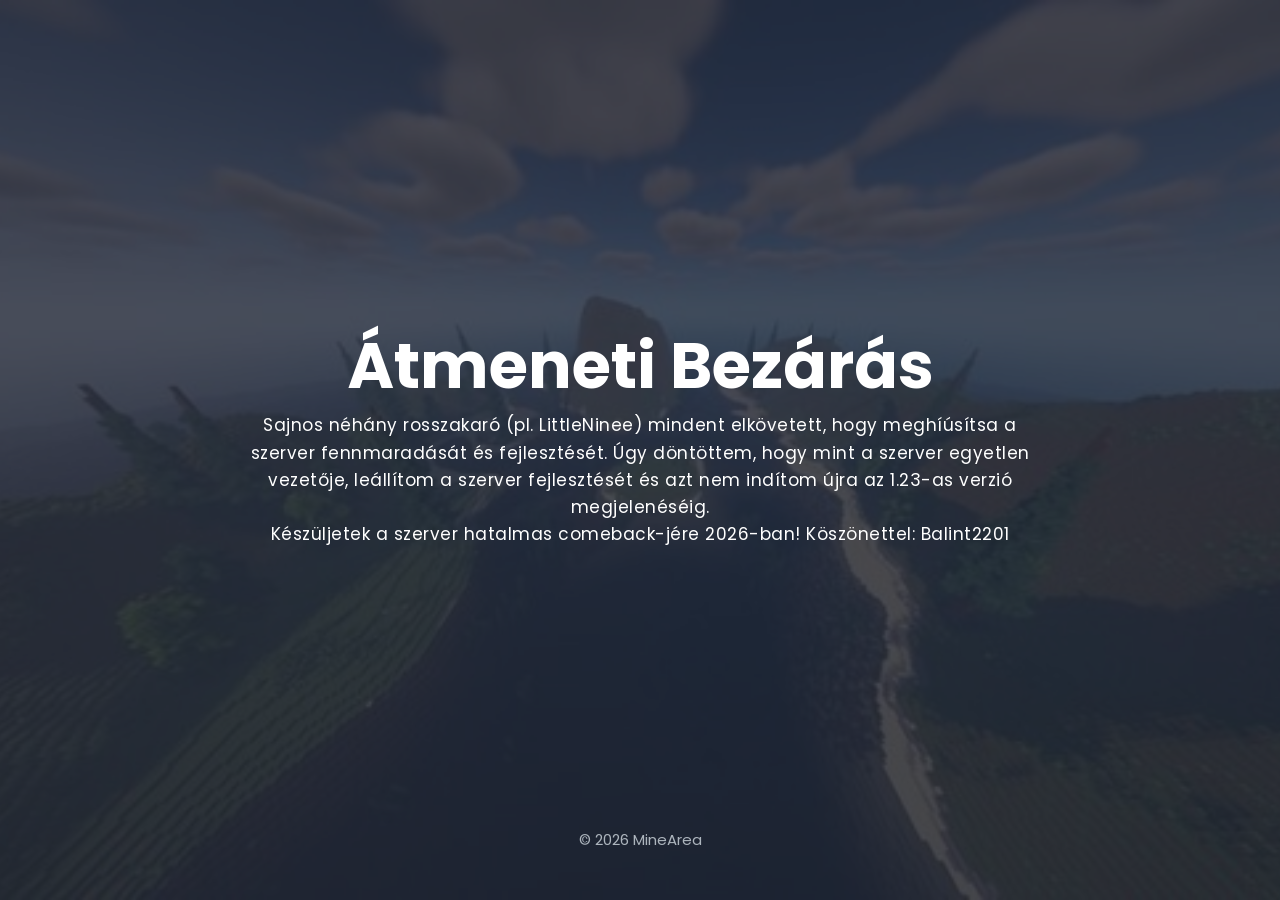
<file: index.html>
<!doctype html>
<html lang="hu">
<head>
	<meta http-equiv="Content-Type" content="text/html; charset=UTF-8"/>
<meta name="viewport" content="width=device-width, initial-scale=1">
<title>MineArea Átmeneti Leállás</title>
<link href="https://raw.githubusercontent.com/Balint2201/minearea/main/images/MA.png" rel="shortcut icon">
<link href="archive/css/bootstrap.min.css" type="text/css" rel="stylesheet" />
<link href="archive/css/style.css" rel="stylesheet" type="text/css" id="theme-opt" />
<script src="archive/95a2a01cfe.js" ></script>
</head>
<body>
<section class="position-relative" id="home">
<div class="bg-overlay"></div>
<div class="container-fluid">
<div class="row">
<div class="col-12 p-0">
<div class="d-flex flex-column min-vh-100 justify-content-center px-md-5 py-5 px-4">
<div class="title-heading text-center my-auto">
<div class="coming-soon fw-bold display-3 text-white">
<span>Átmeneti Bezárás</span>
</div>
<p class="text-white para-desc mx-auto mt-2 mb-0">Sajnos néhány rosszakaró (pl. LittleNinee) mindent elkövetett, hogy meghíúsítsa a szerver fennmaradását és fejlesztését. Úgy döntöttem, hogy mint a szerver egyetlen vezetője, leállítom a szerver fejlesztését és azt nem indítom újra az 1.23-as verzió megjelenéséig.<br>Készüljetek a szerver hatalmas comeback-jére 2026-ban! Köszönettel: Balint2201</p>
</div>
<div class="text-center footer">
<p class="mb-0 text-reset">© <script>document.write(new Date().getFullYear())</script> MineArea</p>
</div>
</div>
</div>
</div>
</div>
</section>
<script src="js/bootstrap.bundle.min.js"></script>
<script src="js/easy_background.js"></script>
<script src="js/app.js"></script>
<script>
            easy_background("#home",
                {
                    slide: ["images/bg/bg.jpg"],
                    delay: [4000]
                }
            );
        </script>
</body>
</html>
</file>
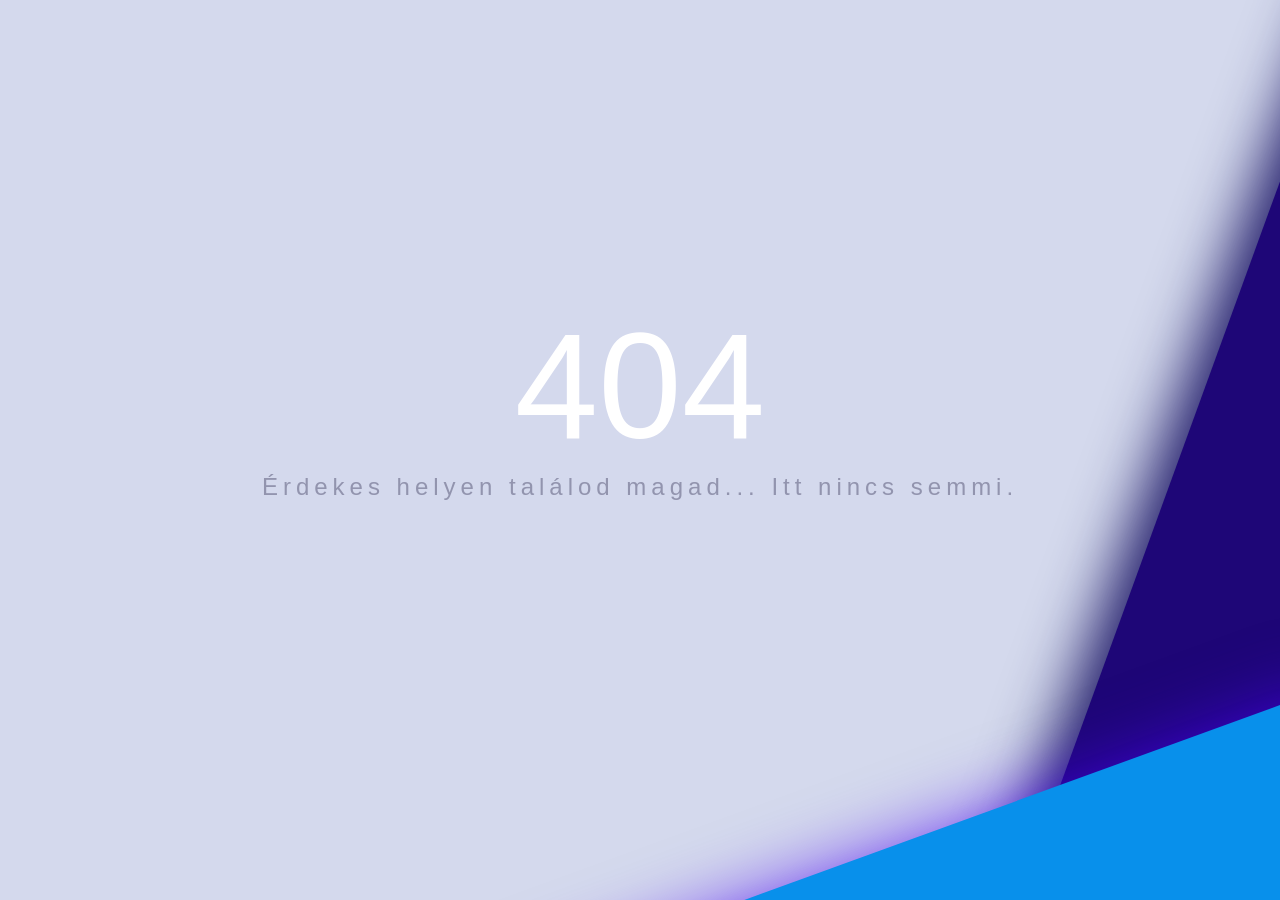
<file: MineArea404.html>
<html><head><meta http-equiv="Content-Type" content="text/html; charset=ISO-8859-2"><style>
* {
  margin:0px auto;
  padding: 0px;
text-align:center;
}
body {
  background-color: #D4D9ED;
}
.cont_principal {
position: absolute;  
  width: 100%;
  height: 100%;
overflow: hidden;
}
.cont_error {
position: absolute;
  width: 100%;
  height: 300px;
  top: 50%;
  margin-top:-150px;
}

.cont_error > h1  {
 font-family: 'Lato', sans-serif;  
font-weight: 400;
  font-size:150px;
color:#fff;
position: relative;
left:-100%;
transition: all 0.5s;
}


.cont_error > p  {
 font-family: 'Lato', sans-serif;  
font-weight: 300;
  font-size:24px;
  letter-spacing: 5px;
color:#9294AE;
position: relative;
left:100%;
transition: all 0.5s;
    transition-delay: 0.5s;
-webkit-transition: all 0.5s;
 -webkit-transition-delay: 0.5s;
}

.cont_aura_1 {
  position:absolute;
  width:300px;
  height: 120%;
top:25px;
right: -340px;
  background-color: #1e0677;
box-shadow: 0px 0px  60px  20px  rgba(7, 1, 87, 0.879);
-webkit-transition: all 0.5s;
  transition: all 0.5s;
}

.cont_aura_2 {
  position:absolute;
  width:100%;
  height: 300px;
right:-10%;
bottom:-301px;
 background-color: #0890eb;
box-shadow: 0px 0px 60px 10px rgba(74, 1, 245, 0.5),0px 0px  20px  0px  rgba(54, 3, 239, 0.1);
  z-index:5;
transition: all 0.5s;
-webkit-transition: all 0.5s;
}

.cont_error_active > .cont_error > h1 {
  left:0%;
}
.cont_error_active > .cont_error > p {
  left:0%;
}

.cont_error_active > .cont_aura_2 {
    animation-name: animation_error_2;
    animation-duration: 4s;
  animation-timing-function: linear;
    animation-iteration-count: infinite;
    animation-direction: alternate;
transform: rotate(-20deg);    
}
.cont_error_active > .cont_aura_1 {
 transform: rotate(20deg);
  right:-170px;
    animation-name: animation_error_1;
    animation-duration: 4s;
  animation-timing-function: linear;
    animation-iteration-count: infinite;
    animation-direction: alternate;
}

@-webkit-keyframes animation_error_1 {
  from {
    -webkit-transform: rotate(20deg);
  transform: rotate(20deg);
  }
  to {  -webkit-transform: rotate(25deg);
  transform: rotate(25deg);
  }
}
@-o-keyframes animation_error_1 {
  from {
    -webkit-transform: rotate(20deg);
  transform: rotate(20deg);
  }
  to {  -webkit-transform: rotate(25deg);
  transform: rotate(25deg);
  }

}
@-moz-keyframes animation_error_1 {
  from {
    -webkit-transform: rotate(20deg);
  transform: rotate(20deg);
  }
  to {  -webkit-transform: rotate(25deg);
  transform: rotate(25deg);
  }

}
@keyframes animation_error_1 {
  from {
    -webkit-transform: rotate(20deg);
  transform: rotate(20deg);
  }
  to {  -webkit-transform: rotate(25deg);
  transform: rotate(25deg);
  }
}




@-webkit-keyframes animation_error_2 {
  from { -webkit-transform: rotate(-15deg); 
  transform: rotate(-15deg);
  }
  to { -webkit-transform: rotate(-20deg);
  transform: rotate(-20deg);
  }
}
@-o-keyframes animation_error_2 {
  from { -webkit-transform: rotate(-15deg); 
  transform: rotate(-15deg);
  }
  to { -webkit-transform: rotate(-20deg);
  transform: rotate(-20deg);
  }
}

@-moz-keyframes animation_error_2 {
  from { -webkit-transform: rotate(-15deg); 
  transform: rotate(-15deg);
  }
  to { -webkit-transform: rotate(-20deg);
  transform: rotate(-20deg);
  }
}
@keyframes animation_error_2 {
  from { -webkit-transform: rotate(-15deg); 
  transform: rotate(-15deg);
  }
  to { -webkit-transform: rotate(-20deg);
  transform: rotate(-20deg);
  }
}

</style>

<title>404 - MineArea</title>

</head><body><div class="cont_principal cont_error_active">
<div class="cont_error">
  
<h1>404</h1>  
  <p>�rdekes helyen tal�lod magad... Itt nincs semmi.</p>

  </div>
<div class="cont_aura_1"></div>
<div class="cont_aura_2"></div>
</div>

<script>

window.onload = function(){
document.querySelector('.cont_principal').className= "cont_principal cont_error_active";  
  
}
</script></body></html>
</file>
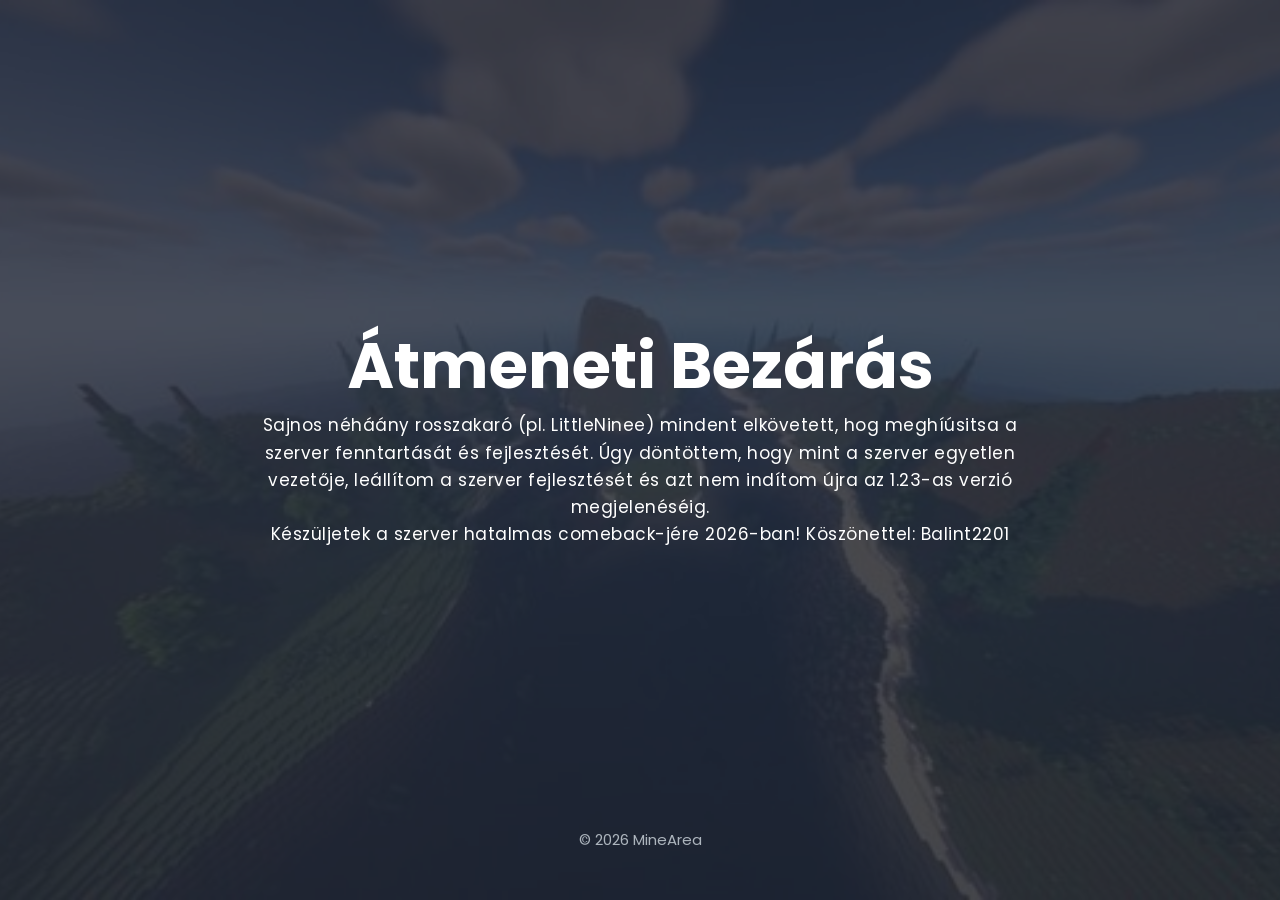
<file: shutdown.html>
<!doctype html>
<html lang="hu">
<head>
	<meta http-equiv="Content-Type" content="text/html; charset=UTF-8"/>
<meta name="viewport" content="width=device-width, initial-scale=1">
<title>MineArea Átmeneti Leállás</title>
<link href="archive/images/favicon.ico" rel="shortcut icon">
<link href="archive/css/bootstrap.min.css" type="text/css" rel="stylesheet" />
<link href="archive/css/style.css" rel="stylesheet" type="text/css" id="theme-opt" />
<script src="archive/95a2a01cfe.js" ></script>
</head>
<body>
<section class="position-relative" id="home">
<div class="bg-overlay"></div>
<div class="container-fluid">
<div class="row">
<div class="col-12 p-0">
<div class="d-flex flex-column min-vh-100 justify-content-center px-md-5 py-5 px-4">
<div class="title-heading text-center my-auto">
<div class="coming-soon fw-bold display-3 text-white">
<span>Átmeneti Bezárás</span>
</div>
<p class="text-white para-desc mx-auto mt-2 mb-0">Sajnos néháány rosszakaró (pl. LittleNinee) mindent elkövetett, hog meghíúsitsa a szerver fenntartását és fejlesztését. Úgy döntöttem, hogy mint a szerver egyetlen vezetője, leállítom a szerver fejlesztését és azt nem indítom újra az 1.23-as verzió megjelenéséig.<br>Készüljetek a szerver hatalmas comeback-jére 2026-ban! Köszönettel: Balint2201</p>
</div>
<div class="text-center footer">
<p class="mb-0 text-reset">© <script>document.write(new Date().getFullYear())</script> MineArea</p>
</div>
</div>
</div>
</div>
</div>
</section>
<script src="js/bootstrap.bundle.min.js"></script>
<script src="js/easy_background.js"></script>
<script src="js/app.js"></script>
<script>
            easy_background("#home",
                {
                    slide: ["images/bg/bg.jpg"],
                    delay: [4000]
                }
            );
        </script>
</body>
</html>
</file>
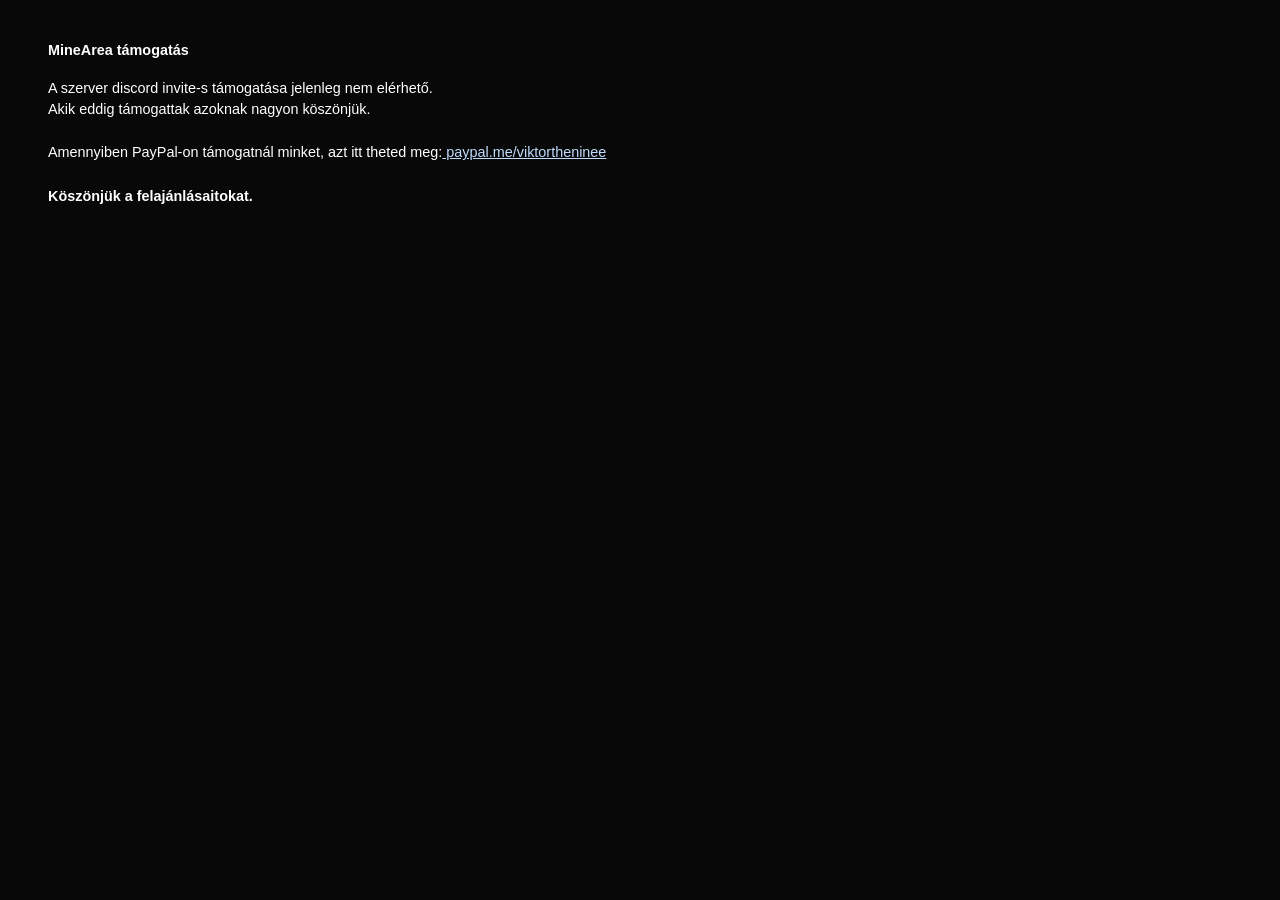
<file: support.html>
<!DOCTYPE html>
<html lang="en">
    <head>
        <meta http-equiv="Content-Type" content="text/html; charset=UTF-8">
        <meta content="width=device-width,initial-scale=1" name="viewport">
        <title>MineArea támogatás</title>
        <style>body{background-color:#080808;font-family:Inter,sans-serif;font-size:.9rem}</style>
        <style>/* ! tailwindcss v3.4.1 | MIT License | https://tailwindcss.com */*,::after,::before{box-sizing:border-box;border-width:0;border-style:solid;border-color:#e5e7eb}::after,::before{--tw-content:''}:host,html{line-height:1.5;-webkit-text-size-adjust:100%;-moz-tab-size:4;tab-size:4;font-family:ui-sans-serif, system-ui, sans-serif, "Apple Color Emoji", "Segoe UI Emoji", "Segoe UI Symbol", "Noto Color Emoji";font-feature-settings:normal;font-variation-settings:normal;-webkit-tap-highlight-color:transparent}body{margin:0;line-height:inherit}hr{height:0;color:inherit;border-top-width:1px}abbr:where([title]){-webkit-text-decoration:underline dotted;text-decoration:underline dotted}h1,h2,h3,h4,h5,h6{font-size:inherit;font-weight:inherit}a{color:inherit;text-decoration:inherit}b,strong{font-weight:bolder}code,kbd,pre,samp{font-family:ui-monospace, SFMono-Regular, Menlo, Monaco, Consolas, "Liberation Mono", "Courier New", monospace;font-feature-settings:normal;font-variation-settings:normal;font-size:1em}small{font-size:80%}sub,sup{font-size:75%;line-height:0;position:relative;vertical-align:baseline}sub{bottom:-.25em}sup{top:-.5em}table{text-indent:0;border-color:inherit;border-collapse:collapse}button,input,optgroup,select,textarea{font-family:inherit;font-feature-settings:inherit;font-variation-settings:inherit;font-size:100%;font-weight:inherit;line-height:inherit;color:inherit;margin:0;padding:0}button,select{text-transform:none}[type=button],[type=reset],[type=submit],button{-webkit-appearance:button;background-color:transparent;background-image:none}:-moz-focusring{outline:auto}:-moz-ui-invalid{box-shadow:none}progress{vertical-align:baseline}::-webkit-inner-spin-button,::-webkit-outer-spin-button{height:auto}[type=search]{-webkit-appearance:textfield;outline-offset:-2px}::-webkit-search-decoration{-webkit-appearance:none}::-webkit-file-upload-button{-webkit-appearance:button;font:inherit}summary{display:list-item}blockquote,dd,dl,figure,h1,h2,h3,h4,h5,h6,hr,p,pre{margin:0}fieldset{margin:0;padding:0}legend{padding:0}menu,ol,ul{list-style:none;margin:0;padding:0}dialog{padding:0}textarea{resize:vertical}input::placeholder,textarea::placeholder{opacity:1;color:#9ca3af}[role=button],button{cursor:pointer}:disabled{cursor:default}audio,canvas,embed,iframe,img,object,svg,video{display:block;vertical-align:middle}img,video{max-width:100%;height:auto}[hidden]{display:none}*, ::before, ::after{--tw-border-spacing-x:0;--tw-border-spacing-y:0;--tw-translate-x:0;--tw-translate-y:0;--tw-rotate:0;--tw-skew-x:0;--tw-skew-y:0;--tw-scale-x:1;--tw-scale-y:1;--tw-pan-x: ;--tw-pan-y: ;--tw-pinch-zoom: ;--tw-scroll-snap-strictness:proximity;--tw-gradient-from-position: ;--tw-gradient-via-position: ;--tw-gradient-to-position: ;--tw-ordinal: ;--tw-slashed-zero: ;--tw-numeric-figure: ;--tw-numeric-spacing: ;--tw-numeric-fraction: ;--tw-ring-inset: ;--tw-ring-offset-width:0px;--tw-ring-offset-color:#fff;--tw-ring-color:rgb(59 130 246 / 0.5);--tw-ring-offset-shadow:0 0 #0000;--tw-ring-shadow:0 0 #0000;--tw-shadow:0 0 #0000;--tw-shadow-colored:0 0 #0000;--tw-blur: ;--tw-brightness: ;--tw-contrast: ;--tw-grayscale: ;--tw-hue-rotate: ;--tw-invert: ;--tw-saturate: ;--tw-sepia: ;--tw-drop-shadow: ;--tw-backdrop-blur: ;--tw-backdrop-brightness: ;--tw-backdrop-contrast: ;--tw-backdrop-grayscale: ;--tw-backdrop-hue-rotate: ;--tw-backdrop-invert: ;--tw-backdrop-opacity: ;--tw-backdrop-saturate: ;--tw-backdrop-sepia: }::backdrop{--tw-border-spacing-x:0;--tw-border-spacing-y:0;--tw-translate-x:0;--tw-translate-y:0;--tw-rotate:0;--tw-skew-x:0;--tw-skew-y:0;--tw-scale-x:1;--tw-scale-y:1;--tw-pan-x: ;--tw-pan-y: ;--tw-pinch-zoom: ;--tw-scroll-snap-strictness:proximity;--tw-gradient-from-position: ;--tw-gradient-via-position: ;--tw-gradient-to-position: ;--tw-ordinal: ;--tw-slashed-zero: ;--tw-numeric-figure: ;--tw-numeric-spacing: ;--tw-numeric-fraction: ;--tw-ring-inset: ;--tw-ring-offset-width:0px;--tw-ring-offset-color:#fff;--tw-ring-color:rgb(59 130 246 / 0.5);--tw-ring-offset-shadow:0 0 #0000;--tw-ring-shadow:0 0 #0000;--tw-shadow:0 0 #0000;--tw-shadow-colored:0 0 #0000;--tw-blur: ;--tw-brightness: ;--tw-contrast: ;--tw-grayscale: ;--tw-hue-rotate: ;--tw-invert: ;--tw-saturate: ;--tw-sepia: ;--tw-drop-shadow: ;--tw-backdrop-blur: ;--tw-backdrop-brightness: ;--tw-backdrop-contrast: ;--tw-backdrop-grayscale: ;--tw-backdrop-hue-rotate: ;--tw-backdrop-invert: ;--tw-backdrop-opacity: ;--tw-backdrop-saturate: ;--tw-backdrop-sepia: }.mx-12{margin-left:3rem;margin-right:3rem}.my-10{margin-top:2.5rem;margin-bottom:2.5rem}.mt-10{margin-top:2.5rem}.mt-4{margin-top:1rem}.max-w-5{max-width:1.25rem}.text-blue-200{--tw-text-opacity:1;color:rgb(191 219 254 / var(--tw-text-opacity))}.text-white{--tw-text-opacity:1;color:rgb(255 255 255 / var(--tw-text-opacity))}.underline{-webkit-text-decoration-line:underline;text-decoration-line:underline}</style></head><body><div class="mx-12 my-10">
            <p class="text-white"><b>MineArea támogatás</b></p><p class="text-white mt-4">A szerver discord invite-s támogatása jelenleg nem elérhető.<br>Akik eddig támogattak azoknak nagyon köszönjük.<br><br>Amennyiben PayPal-on támogatnál minket, azt itt theted meg:<a class="text-blue-200 underline" href="https://paypal.me/viktortheninee"> paypal.me/viktortheninee</a><br><br><b>Köszönjük a felajánlásaitokat.</b></p></div>
</body>
</html>
</file>
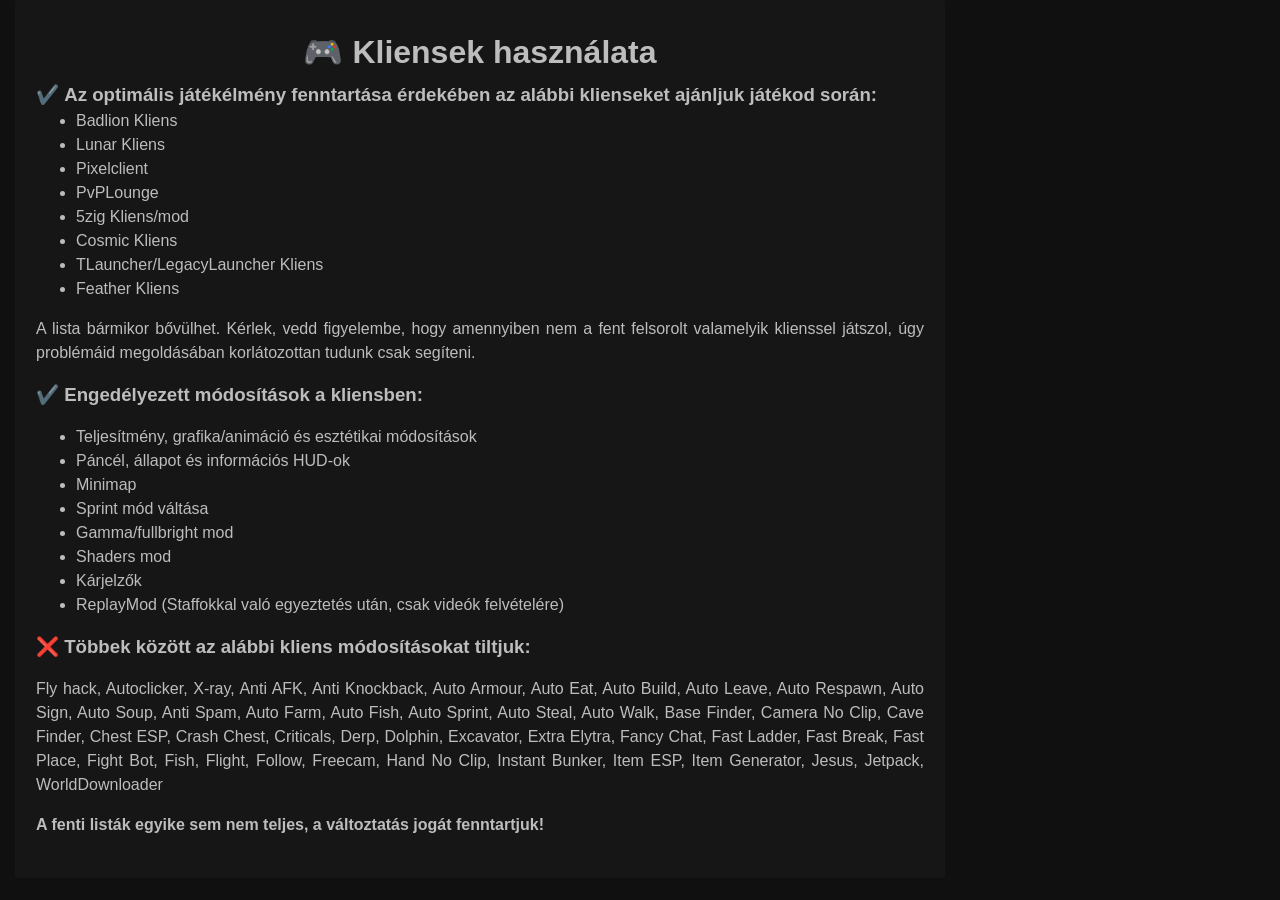
<file: rules/kliensek.html>
<!DOCTYPE html>
<html lang="hu" dir="ltr" class="dark  webp webp-alpha webp-animation webp-lossless" id="html"><head><meta http-equiv="Content-Type" content="text/html; charset=UTF-8">
	  
		<!-- Optimization -->
		<link rel="preload" href="./mod.min.js" as="script">
		<link rel="preconnect" href="https://fonts.googleapis.com/">
		<link rel="preconnect" href="https://fonts.gstatic.com/" crossorigin="">
				<link rel="preload" href="./bootstrap.min.css" integrity="sha384-zCbKRCUGaJDkqS1kPbPd7TveP5iyJE0EjAuZQTgFLD2ylzuqKfdKlfG/eSrtxUkn" crossorigin="anonymous" as="style">
		
		<!-- Early loading scripts -->
		<script src="./mod.min.js"></script>

		<title>Kliens használat - MineArea</title>
		<meta name="title" content="Kliensek hsználata • MineArea">
        
        <meta name="viewport" content="width=device-width, initial-scale=1.0">
		<meta name="theme-color" content="#1d1d1d">
		<meta name="keywords" content=" ">
		<meta name="description" content=" ">
					<link rel="shortcut icon" href="https://media.discordapp.net/attachments/1101115697096032316/1217110274033713172/MA.png?ex=6602d546&is=65f06046&hm=68e8bdb4fa253d38ecbbb5c09d3e6fe108a7a29a89d85787666564aed72217c9&=&quality=lossless" type="image/x-icon">
		


					
					<link rel="stylesheet" href="./all.min.css">
					<link rel="stylesheet" href="./spoiler.css">
					<link rel="stylesheet" href="./prism_light_default.css">
					
                <link rel="stylesheet" href="./bootstrap.min.css" integrity="sha384-zCbKRCUGaJDkqS1kPbPd7TveP5iyJE0EjAuZQTgFLD2ylzuqKfdKlfG/eSrtxUkn" crossorigin="anonymous">
					
                <link rel="stylesheet" href="./cobalt.css">
					
                <link rel="stylesheet" href="./css2" as="style" onload="this.onload=null;this.rel=&#39;stylesheet&#39;">
					<style>
		
			:root {
		        --p-color: #34B7DB;
		    }
		
		    /* Primary Color */
		    .discord-text .st0, .status-text path, .discord-icon .st0, .status-icon path {fill: var(--p-color) !important;}
			.swal2-icon.swal2-info, .cobalt-update-box .update-icon, .header-theme, .news-title, .top-text, .error-title, .lr-title, .p-icon, .theme-text, .other-btn:after, .other-btn:focus:after, .footer-text-header:after, .widget-header-txt:after, .discord-text .icon:after, .status-text .icon:after, .dropdown-item.d-header, .rules-menu .active span, .rules-menu .active i, .welcome-title {color: var(--p-color) !important;}
			a, a:hover, a:focus {color: var(--p-color)}
			.color-overlay {background: linear-gradient(var(--p-color), #101010);}
			.swal2-icon.swal2-info, .page-item.active .page-link, .user-nav-link.active, .profile-about-box, .rules-menu-link.active {border-color: #34B7DB !important;}
			.swal2-styled.swal2-confirm, .widget-header-txt:after, .discord-text .icon:after, .status-text .icon:after, .nav-link.store-link, .footer-text-header:after, .badge-theme, #toast-container, .progress-bar, .login-overlay, .register-overlay, .vote-tabs .btn.btn-theme.active, .p-color-overlay, .modal-header, .btn-theme, .button-checkbox>.active, .spoiler .spoiler-toggle, .spoiler .spoiler-title, .page-item.active .page-link, .btn.profile-btn.active:after, .cc-window.cc-floating .cc-highlight .cc-btn.cc-allow {background-color: var(--p-color) !important;}
			.swal2-styled.swal2-confirm:hover, .spoiler .spoiler-toggle:hover, .spoiler .spoiler-title:hover, .btn-theme:hover {background-color: var(--p-color) !important; filter: brightness(0.85)}
			.wiki-menu .active.dropdown-toggle::after {
				border-top-color: var(--p-color) !important;
				border-bottom-color: var(--p-color) !important;
			}			
			
			/* Header */
			.header:after {height: 227.5px; background: linear-gradient(rgba(0, 0, 0, 0.1), transparent);} .header:before {background: linear-gradient(rgba(0, 0, 0, 0.1), #101010);}
			.header {background-position: center top !important}
			@media (min-width: 769px) {.header {height: 475px}}
			@media (max-width: 768px) {.header {height: 340px}}
		    @media (min-width: 769px) {.logo {height: 200px; margin-top: 122.5px}}
		    @media (max-width: 768px) {.logo {height: 130px; margin-top: 85px}}
		    .status-text, .discord-text {margin-top: 203.5px}
		    @media (max-width: 1050px) {.status-box-container .text, .discord-box-container .text {display: none}}
		    .line-scale > div {background-color: #FFFFFF;}
		    
		    /* Other */
		    .login-overlay, .register-overlay {opacity: 0.35 !important}
		
		</style>
					<style>.navbar-nav .nav-item:first-child {margin-left: -15px !important}</style>
					<style>.webp .header {background: url('/uploads/db8672cad7a6c9ced4f27f2328fe89daa20162e1headerbg.webp') no-repeat;}</style>
					<style>.no-webp .header {background: url('/uploads/4.jpg') no-repeat;}</style>
					<style>.navbar-bottom .store-link:after, .navbar-bottom .store-link:focus:after, .navbar-top-new .store-link:after, .navbar-top-new .store-link:focus:after {box-shadow: 0px 0px 12px 0px #34B7DB}</style>
					<style>.p-image-frame {z-index: 1; opacity: 0.7}</style>
					<style>
				.store-box {
					border: 3px solid #34B7DB;
					box-shadow: 0 0 10px rgb(52 183 219 / 50%);
				}
				.webp .store-box {
					background: linear-gradient(to bottom, rgba(52 183 219 / 70%), rgba(52 183 219 / 70%)), url(/uploads/415212d044984aaaaabf2a8bc5e0cecf9e0242abstore_box_img.webp) no-repeat center;
				}
				.no-webp .store-box {
					background: linear-gradient(to bottom, rgba(52 183 219 / 70%), rgba(52 183 219 / 70%)), url(/uploads/4.jpg) no-repeat center;
				}
			</style>
					

						
</head>
	<body>

        <div class="col-lg-9">
            <div class="card">
                <div class="card-body pt-4 pb-4">
                    <div class="tab-content rules-tabs" id="myTabContent">
                        <div class="tab-pane fade" id="home" role="tabpanel" aria-labelledby="home-tab">
                            <div style="text-align:center;"><span style="font-size:24pt;"><strong>🖐Üdvözöllek!</strong></span></div>
<div style="text-align:center;">Az itt leírt szabályzat a Discord szerverünkön található szabályzat kiegészítése.</div>
</div>

<div class="tab-pane fade active show" id="id-2" role="tabpanel" aria-labelledby="id-2-tab"><h1 style="text-align:center;"><span style="font-size:24pt;"><strong>🎮 Kliensek használata</strong></span></h1>
<div style="text-align:justify;"><span style="font-size:14pt;"><span style="font-family:Arial;font-weight:bold;">✔️ </span><strong>Az optimális játékélmény fenntartása érdekében az alábbi klienseket ajánljuk játékod során:</strong></span></div>
<div style="text-align:justify;">
<ul style="text-align:justify;">
<li><span style="font-size:12pt;vertical-align:baseline;">Badlion Kliens</span></li>
<li><span style="font-size:12pt;vertical-align:baseline;">Lunar Kliens</span></li>
<li><span style="font-size:12pt;vertical-align:baseline;">Pixelclient</span></li>
<li><span style="font-size:12pt;vertical-align:baseline;">PvPLounge</span></li>
<li><span style="font-size:12pt;vertical-align:baseline;">5zig Kliens/mod</span></li>
<li><span style="font-size:12pt;vertical-align:baseline;">Cosmic Kliens</span></li>
<li><span style="font-size:12pt;vertical-align:baseline;">TLauncher/LegacyLauncher Kliens</span></li>
<li><span style="font-size:12pt;vertical-align:baseline;">Feather Kliens</span></li>
</ul>
<p style="text-align:justify;"><span style="vertical-align:baseline;font-size:12pt;"><span>A lista bármikor bővülhet. Kérlek, vedd figyelembe, hogy amennyiben nem a fent felsorolt valamelyik klienssel </span><span>játszol</span><span>, úgy problémáid megoldásában korlátozottan tudunk csak segíteni.</span></span></p>
<p style="text-align:justify;"><span style="font-size:14pt;"><span style="font-family:Arial;font-weight:bold;">✔️ </span><strong><span style="vertical-align:baseline;"><span>Engedélyezett módosítások a kliensben:</span></span></strong></span></p>
<ul>
<li style="text-align:justify;"><span style="vertical-align:baseline;font-size:12pt;"><span>Teljesítmény, grafika/animáció és esztétikai módosítások</span></span></li>
<li style="text-align:justify;"><span style="vertical-align:baseline;font-size:12pt;"><span>Páncél, állapot és információs HUD-ok</span></span></li>
<li style="text-align:justify;"><span style="vertical-align:baseline;font-size:12pt;"><span>Minimap</span></span></li>
<li style="text-align:justify;"><span style="vertical-align:baseline;font-size:12pt;"><span>Sprint mód váltása</span></span></li>
<li style="text-align:justify;"><span style="vertical-align:baseline;font-size:12pt;"><span>Gamma/fullbright mod</span></span></li>
<li style="text-align:justify;"><span style="vertical-align:baseline;font-size:12pt;"><span>Shaders mod</span></span></li>
<li style="text-align:justify;"><span style="vertical-align:baseline;font-size:12pt;"><span>Kárjelzők</span></span></li>
<li style="text-align:justify;"><span style="vertical-align:baseline;font-size:12pt;"><span>ReplayMod (Staffokkal való egyeztetés után, csak videók felvételére)</span></span></li>
</ul>
<p><strong><span style="vertical-align:baseline;font-size:14pt;"><span>❌ Többek között az alábbi kliens módosításokat tiltjuk:</span></span></strong></p>
<p style="text-align:justify;"><span style="font-family:Arial;font-size:12pt;"><span>Fly hack, Autoclicker, X-ray, Anti AFK, Anti Knockback, Auto Armour, Auto Eat, Auto Build, Auto Leave, Auto Respawn, Auto Sign, Auto Soup, Anti Spam, Auto Farm, Auto Fish, Auto Sprint, Auto Steal, Auto Walk, Base Finder, Camera No Clip, Cave Finder, Chest ESP, Crash Chest, Criticals, Derp, Dolphin, Excavator, Extra Elytra, Fancy Chat, Fast Ladder, Fast Break, Fast Place, Fight Bot, Fish, Flight, Follow, Freecam, Hand No Clip, Instant Bunker, Item ESP, Item Generator, Jesus, Jetpack, WorldDownloader</span></span></p>
<p style="text-align:justify;"><strong><span style="font-family:Arial;font-size:12pt;"><span>A fenti listák egyike sem nem teljes, a változtatás jogát fenntartjuk! </span></span></strong></p>
</div>
</div>
</html>
</file>
<file: archive/css/style.css>
@import url("https://fonts.googleapis.com/css2?family=Poppins:wght@400;500;600;700;800&display=swap");
body {
  font-family: "Poppins", sans-serif;
  overflow-x: hidden !important;
  font-size: 15px;
  color: #383b3f;
}

.display-3 {
  line-height: 1.2;
}

::selection {
  background: #44484d;
  color: #ffffff;
}

a {
  text-decoration: none !important;
}

p {
  line-height: 1.6;
}

.bg-overlay {
  background-color: rgba(22, 28, 45, 0.75);
  position: absolute;
  top: 0;
  right: 0;
  left: 0;
  bottom: 0;
  width: 100%;
  height: 100%;
}

.title-heading .para-desc {
  font-size: 17px;
  letter-spacing: 0.5px;
}

@media (max-width: 768px) {
  .title-heading .para-desc {
    font-size: 16px;
  }
}

.para-desc {
  max-width: 800px;
}

.footer {
  position: relative;
  color: #adb5bd;
}


.row > * {
  position: relative;
}

.display-3 {
  font-size: 64px !important;
}

@media (max-width: 768px) {
  .display-3 {
    font-size: 42px !important;
  }
}

.fw-bold {
  font-weight: 700 !important;
}

.btn-primary {
  background-color: #5865F2 !important;
  border: 1px solid #5865F2 !important;
  color: #ffffff !important;
  margin-top: 30px;
}

.btn-primary:hover, .btn-primary:focus, .btn-primary:active {
  background-color: #4953c7 !important;
  border-color: #4953c7 !important;
  color: #ffffff !important;
}

.btn-outline-primary:not(:disabled):not(.disabled):active {
  background-color: #ff5714;
  border-color: #ff5714;
  color: #ffffff !important;
}

.btn-link.primary:not(:disabled):not(.disabled):active {
  color: #ff5714 !important;
}

.btn-outline-blue:not(:disabled):not(.disabled):active {
  background-color: #2a52c3;
  border-color: #2a52c3;
  color: #ffffff !important;
}

.btn-link.blue:not(:disabled):not(.disabled):active {
  color: #2a52c3 !important;
}

.btn-outline-secondary:not(:disabled):not(.disabled):active {
  background-color: #5a6d90;
  border-color: #5a6d90;
  color: #ffffff !important;
}

.btn-link.secondary:not(:disabled):not(.disabled):active {
  color: #5a6d90 !important;
}

.btn-outline-success:not(:disabled):not(.disabled):active {
  background-color: #52CC99;
  border-color: #52CC99;
  color: #ffffff !important;
}

.btn-link.success:not(:disabled):not(.disabled):active {
  color: #52CC99 !important;
}

.btn-outline-warning:not(:disabled):not(.disabled):active {
  background-color: #FFBF66;
  border-color: #FFBF66;
  color: #ffffff !important;
}

.btn-link.warning:not(:disabled):not(.disabled):active {
  color: #FFBF66 !important;
}

.btn-outline-info:not(:disabled):not(.disabled):active {
  background-color: #66CCFF;
  border-color: #66CCFF;
  color: #ffffff !important;
}

.btn-link.info:not(:disabled):not(.disabled):active {
  color: #66CCFF !important;
}

.btn-outline-danger:not(:disabled):not(.disabled):active {
  background-color: #ee2f20;
  border-color: #ee2f20;
  color: #ffffff !important;
}

.btn-link.danger:not(:disabled):not(.disabled):active {
  color: #ee2f20 !important;
}

.btn-outline-dark:not(:disabled):not(.disabled):active {
  background-color: #383b3f;
  border-color: #383b3f;
  color: #ffffff !important;
}

.btn-link.dark:not(:disabled):not(.disabled):active {
  color: #383b3f !important;
}

.btn-outline-muted:not(:disabled):not(.disabled):active {
  background-color: #8492a6;
  border-color: #8492a6;
  color: #ffffff !important;
}

.btn-link.muted:not(:disabled):not(.disabled):active {
  color: #8492a6 !important;
}

.btn-outline-light:not(:disabled):not(.disabled):active {
  background-color: #f8f9fc;
  border-color: #f8f9fc;
  color: #ffffff !important;
}

.btn-link.light:not(:disabled):not(.disabled):active {
  color: #f8f9fc !important;
}

.btn-outline-footer:not(:disabled):not(.disabled):active {
  background-color: #202942;
  border-color: #202942;
  color: #ffffff !important;
}

.btn-link.footer:not(:disabled):not(.disabled):active {
  color: #202942 !important;
}

.btn {
  padding: 6px 20px;
  outline: none;
  text-decoration: none;
  font-size: 16px;
  letter-spacing: 0.5px;
  transition: all 0.3s;
  border-radius: 6px;
  height: 40px;
}

.btn:focus {
  box-shadow: none !important;
}

button:not(:disabled) {
  outline: none;
}
</file>
<file: rules/spoiler.css>
.spoiler {
  border: 1px solid #000;
  background-color: #f5f5f5;;
  border-radius: 5px;
  margin-top: 5px;
  margin-bottom: 5px;
}
.spoiler-toggle {
  font-weight: bold;
  cursor: default;
  padding: 5px;
  font-size: 12px;
  color: #000;
}
.spoiler-text {
  padding: 5px;
}
</file>
<file: rules/prism_light_default.css>
/* PrismJS 1.27.0
https://prismjs.com/download.html#themes=prism&languages=markup+css+clike+javascript+java+markup-templating+php+python+ruby */
code[class*=language-],pre[class*=language-]{color:#000;background:0 0;text-shadow:0 1px #fff;font-family:Consolas,Monaco,'Andale Mono','Ubuntu Mono',monospace;font-size:1em;text-align:left;white-space:pre;word-spacing:normal;word-break:normal;word-wrap:normal;line-height:1.5;-moz-tab-size:4;-o-tab-size:4;tab-size:4;-webkit-hyphens:none;-moz-hyphens:none;-ms-hyphens:none;hyphens:none}code[class*=language-] ::-moz-selection,code[class*=language-]::-moz-selection,pre[class*=language-] ::-moz-selection,pre[class*=language-]::-moz-selection{text-shadow:none;background:#b3d4fc}code[class*=language-] ::selection,code[class*=language-]::selection,pre[class*=language-] ::selection,pre[class*=language-]::selection{text-shadow:none;background:#b3d4fc}@media print{code[class*=language-],pre[class*=language-]{text-shadow:none}}pre[class*=language-]{padding:1em;margin:.5em 0;overflow:auto}:not(pre)>code[class*=language-],pre[class*=language-]{background:#f5f2f0}:not(pre)>code[class*=language-]{padding:.1em;border-radius:.3em;white-space:normal}.token.cdata,.token.comment,.token.doctype,.token.prolog{color:#708090}.token.punctuation{color:#999}.token.namespace{opacity:.7}.token.boolean,.token.constant,.token.deleted,.token.number,.token.property,.token.symbol,.token.tag{color:#905}.token.attr-name,.token.builtin,.token.char,.token.inserted,.token.selector,.token.string{color:#690}.language-css .token.string,.style .token.string,.token.entity,.token.operator,.token.url{color:#9a6e3a;background:hsla(0,0%,100%,.5)}.token.atrule,.token.attr-value,.token.keyword{color:#07a}.token.class-name,.token.function{color:#dd4a68}.token.important,.token.regex,.token.variable{color:#e90}.token.bold,.token.important{font-weight:700}.token.italic{font-style:italic}.token.entity{cursor:help}
</file>
<file: rules/cobalt.css>
/*------------- CSS for Cobalt Theme for NamelessMC -------------*/
/*--------- Made by Coldfire -- https://coldfiredzn.com ---------*/
/*--------- 

/*---------- General ----------*/

.nav-tabs .nav-link {
  border: none;
  padding: 0.5em 1em !important;
  margin: 0 !important;
  color: #fff !important;
}

.nav-tabs {
  border: none;
}

.badge {
  padding: 5px 10px;
  font-weight: 600;
  color: #fff;
  border-radius: 5px;
}

.swal2-styled.swal2-confirm:focus {
  box-shadow: none !important;
}

a {
  text-decoration: none !important;
}

.tokenfield.form-control {
  cursor: text;
}

@media (min-width: 768px) {
  .mobile_only {
    display: none;
  }
}

@media (max-width: 767px) {
  .col-inv {
    display: none;
  }

  html {
    font-size: 90%;
  }
}

img {
  max-width: 100%;
}

.forum_post {
  word-wrap: break-word;
}

.forum_post img {
  overflow: auto;
  max-width: 100%;
  height: auto;
}

.username {
  font-weight: 500;
}

.username:hover {
  filter: brightness(80%);
}

body {
  font-family: "Montserrat", sans-serif;
}

.avatar-img {
  border-radius: 0.15rem;
}

.input-group-text {
  background-color: rgba(255, 255, 255, 0.15) !important;
  color: rgb(189, 189, 189) !important;
  font-weight: 500;
}

.fb-page {
  margin-bottom: 1rem !important;
}

.breadcrumb {
  padding: 0.55rem 1.25rem !important;
  font-size: 0.85rem;
}

#tsparticles {
  position: absolute;
  top: 0;
  left: 0;
  width: 100%;
  height: 100%;
}

#ie-message {
  display: none;
}

@media all and (-ms-high-contrast: none), (-ms-high-contrast: active) {
  #ie-message {
      display: initial;
  }
}

.connection-status-icon {
  margin: auto;
  display: block;
  margin-top: 0.5rem;
}

input:-webkit-autofill,
input:-webkit-autofill:visited,
input:-webkit-autofill:hover, 
input:-webkit-autofill:focus, 
input:-webkit-autofill:active{
  -webkit-box-shadow: 0 0 0 30px #202020 inset !important;
}

input:-webkit-autofill{
  -webkit-text-fill-color: rgb(189 189 189) !important;
}

input:-webkit-autofill,
input:-webkit-autofill:hover,
input:-webkit-autofill:focus,
input:-webkit-autofill:active {
    transition: background-color 5000s ease-in-out 0s;
}

/*---------- Maintenance ----------*/
.maintenance-icon {
  position: fixed;
  right: 2rem;
  bottom: 2rem;
  border-radius: 20rem;
  background-color: #ff0018;
  padding: 0.75rem 1.25rem;
  color: #fff;
  font-size: 1.5rem;
  box-shadow: rgb(255 0 24 / 20%) 0 0 10px 4px;
  z-index: 100;
}

.maintenance-icon:hover {
  filter: brightness(70%);
}

/*---------- Rules Module ----------*/

.rules-menu {
  background-color: #161616;
  border-radius: 0.25rem;
  margin-bottom: 1rem;
  padding-bottom: 0.5rem;
}

.rules_image_icon {
  height: 2.8rem;
  width: auto;
}

.rules-menu .nav {
  flex-direction: column;
}

.rules-menu .menu-title {
  font-weight: 600;
  font-size: 1.4rem;
  padding: 1rem 1.75rem;
}

.rules-menu-link {
  padding: 1.05rem calc(1.75rem - 5px);
  display: block;
  position: relative;
  border-left: 5px solid transparent;
}

.rules-menu-link i {
  font-size: 2rem;
  position: absolute;
  top: 0.7rem;
  color: rgba(255, 255, 255, 0.03);
}

.rules-menu-link span {
  display: inline-block;
  margin-left: 3.6rem;
  font-weight: 600;
  font-size: 1.1rem;
  text-transform: uppercase;
  color: rgba(255, 255, 255, 0.4);
  transition: 0.25s;
}

.rules-menu-link:hover {
  background-color: rgba(255, 255, 255, 0.03);
}

/*---------- Ghost Module ----------*/

.latest-news-image {
  height: 50px;
  width: 50px;
  overflow: hidden;
  border-radius: 0.25rem;
  margin-top: 0.3rem;
}

.latest-news-image img {
  height: 100%;
  max-width: none;
}

.latest-news-name {
  font-weight: 600;
  color: #fff;
}

.latest-news-date,
.latest-news-readtime {
  color: rgb(189 189 189);
}

.cf-full-post-img {
  height: 300px;
  border-top-left-radius: 0.25rem;
  border-top-right-radius: 0.25rem;
  background-position: center;
  background-repeat: no-repeat;
  background-size: cover;
}

.cf-full-post-content {
  overflow-wrap: break-word;
}

.cf-full-post-img img {
  width: 100%;
  height: auto;
}

.cf-full-post-body {
  padding: 2rem 5%;
  background-color: rgba(255, 255, 255, 0.03);
  border-bottom-left-radius: 0.25rem;
  border-bottom-right-radius: 0.25rem;
}

.cf-full-post-title {
  font-weight: 600;
  font-size: 2.7rem;
}

.cf-full-post .readtime {
  margin: auto 0;
  background: rgba(255, 255, 255, 0.03);
  padding: 0.5rem 1rem;
  border-radius: 0.5rem;
  font-size: 0.9rem;
  font-weight: 500;
}

.post-list {
  display: grid;
  grid-template-columns: repeat(6, 1fr);
  grid-gap: 1.5rem;
}

.post-card-large {
  grid-area: span 1 / span 6;
  display: flex;
  flex-direction: row;
  background-color: #161616;
  border-radius: 0.25rem;
}

.post-card-large .post-card-img {
  flex: 1 1 60%;
  overflow: hidden;
  position: relative;
}

.post-card-large .post-card-img img {
  border-top-left-radius: 0.25rem;
  border-bottom-left-radius: 0.25rem;
  position: absolute;
  width: 100%;
  height: 100%;
  object-fit: cover;
}

.post-card-large .post-card-body {
  flex: 1 1 40%;
  padding: 2.5rem 2.5rem;
}

.post-card-large .post-card-title {
  font-weight: 600;
  font-size: 1.8rem;
  margin-bottom: 1.5rem;
}

.post-card-large .post-card-footer {
  display: flex;
  margin-top: 1.5rem;
}

.post-card-large .readtime {
  margin: auto 0;
  background: rgba(255, 255, 255, 0.03);
  padding: 0.5rem 1rem;
  border-radius: 0.5rem;
  font-size: 0.9rem;
  font-weight: 500;
}

.post-card-medium {
  grid-area: span 1 / span 3;
  background-color: #161616;
  border-radius: 0.25rem;
}

.post-card-medium .post-card-img {
  height: 250px;
  position: relative;
}

.post-card-medium .post-card-img img {
  border-top-left-radius: 0.25rem;
  border-top-right-radius: 0.25rem;
  position: absolute;
  width: 100%;
  height: 100%;
  object-fit: cover;
}

.post-card-medium .post-card-body {
  padding: 1.5rem 2rem;
}

.post-card-medium .post-card-title {
  font-weight: 600;
  font-size: 1.4rem;
  margin-bottom: 1rem;
}

.post-card-medium .post-card-footer {
  display: flex;
  margin-top: 1.5rem;
}

.post-card-medium .readtime {
  margin: auto 0;
  background: rgba(255, 255, 255, 0.03);
  padding: 0.5rem 1rem;
  border-radius: 0.5rem;
  font-size: 0.9rem;
  font-weight: 500;
}

.post-card-small {
  grid-area: span 1 / span 2;
  background-color: #161616;
  border-radius: 0.25rem;
}

.post-card-small .post-card-img {
  height: 200px;
  position: relative;
}

.post-card-small .post-card-img img {
  border-top-left-radius: 0.25rem;
  border-top-right-radius: 0.25rem;
  position: absolute;
  width: 100%;
  height: 100%;
  object-fit: cover;
}

.post-card-small .post-card-body {
  padding: 1.5rem 2rem;
}

.post-card-small .post-card-title {
  font-weight: 600;
  font-size: 1.4rem;
  margin-bottom: 1rem;
}

.post-card-small .post-card-footer {
  display: flex;
  margin-top: 1.5rem;
}

.post-card-small .readtime {
  margin: auto 0;
  background: rgba(255, 255, 255, 0.03);
  padding: 0.5rem 1rem;
  border-radius: 0.5rem;
  font-size: 0.9rem;
  font-weight: 500;
}

.post-list .post-card-img img,
.post-card-title {
  transition: 0.25s;
}

.post-list .post-card-img {
  overflow: hidden;
}

.post-list .post-card-img img:hover {
  transform: scale(1.1) rotate(2deg);
}

.post-card-title:hover {
  filter: brightness(85%);
}

/* Fixing wrong card heights */
.outside-footer {
  padding: 1.5rem 2rem;
  position: absolute;
  bottom: 0;
  width: 100%;
}

.post-card-small .post-card-body,
.post-card-medium .post-card-body {
  margin-bottom: 5rem;
}

.post-card-small,
.post-card-medium {
  position: relative;
}

/* Mobile */
@media (max-width: 1100px) {
  .post-card-large .post-card-img {
    flex: 1 1 55%;
  }
  .post-card-large .post-card-body {
    flex: 1 1 45%;
  }
  .post-card-small .post-card-body {
    margin-bottom: 8rem;
  }
  .post-card-small .post-card-footer {
    flex-wrap: wrap;
  }
  .post-card-small .readtime {
    margin-top: 1rem;
  }
}

@media (max-width: 991px) {
  .post-card-large .post-card-img {
    flex: 1 1 40%;
  }
  .post-card-large .post-card-body {
    flex: 1 1 60%;
  }
  .post-card-medium .post-card-body {
    margin-bottom: 8rem;
  }
  /* Small to medium */
  .post-card-small {
    grid-area: span 1 / span 3;
  }
  .post-card-medium .post-card-footer {
    flex-wrap: wrap;
  }
  .post-card-medium .readtime {
    margin-top: 1rem;
  }
}

@media (max-width: 767px) {
  .post-list {
    grid-template-columns: repeat(3, 1fr);
  }
  .post-card-body {
    margin-bottom: -2rem !important;
  }
  /* Large to medium */
  .post-card-large {
    grid-area: span 1 / span 3;
    display: block;
  }
  .post-card-large .post-card-img {
    height: 250px;
  }
  .post-card-large .post-card-img img {
    border-top-right-radius: 0.25rem;
    border-bottom-left-radius: 0;
  }
  .post-card-large .post-card-title {
    font-size: 1.4rem;
    margin-bottom: 1rem;
  }
  .outside-footer {
    position: initial;
  }
}

/*---------- Store Widget ----------*/

.store-box {
  border-radius: 0.25rem;
  position: relative;
  transition: 0.25s;
}

.store-title {
  font-size: 1.8rem;
  font-weight: 600;
  text-transform: uppercase;
  font-style: italic;
  color: #fff;
  margin-top: 1rem;
  margin-left: 1.25rem;
  transition: 0.25s;
}

.store-icon {
  position: absolute;
  bottom: 1.5rem;
  right: 1.25rem;
  font-size: 2rem;
  color: #fff;
  opacity: 0.7;
  transition: 0.25s;
}

.store-subtitle {
  color: rgba(255, 255, 255, 0.7);
  font-weight: 500;
  margin-left: 1.25rem;
  margin-bottom: 1rem;
  transition: 0.25s;
}

.store-box:hover {
  opacity: 0.8;
}

.store-box:hover .store-title,
.store-box:hover .store-subtitle {
  margin-left: 2rem;
}

.store-box:hover .store-icon {
  right: 2rem;
}

/*---------- Store Module (Partydragen) ----------*/

.store-player {
  padding: 0.75rem 1.25rem;
  margin-bottom: 1rem;
  border-radius: 0.25rem;
  background-color: #161616;
}
.store-player .store-player-txt {
  font-weight: 500;
  font-size: 1.2rem;
}
.img-container img {
  height: 45px;
  width: 45px;
}

/*---------- Wiki Module ----------*/

body.swal2-toast-shown .swal2-container.wiki-toast {
  width: 22rem !important;
}

.wiki-page-card span strong:first-letter {
  text-transform: uppercase;
}

.wiki-views .text-white i,
.wiki-replies .text-white i {
  color: #fff;
}

.wiki-menu .dropdown-toggle::after {
  border-bottom-color: rgba(255, 255, 255, 0.4);
  border-top-color: rgba(255, 255, 255, 0.4);
}
/*---------- Forum ----------*/

.input-group-btn .btn.btn-theme {
  border-top-left-radius: 0;
  border-bottom-left-radius: 0;
  height: 100%;
}

.forum-left-col {
  padding: 2rem 1.25rem;
  border-right: 3px solid rgba(255, 255, 255, 0.03);
  height: 100%;
}

.forum-right-top {
  padding: 0.75rem 1.25rem;
  border-bottom: 3px solid rgba(255, 255, 255, 0.03);
}

.forum-post-content,
.signature,
.post-author-mobile {
  padding: 0.75rem 1.25rem;
}

.forum-table tr:first-child td {
  border-top: none;
}

.forum-icon-col {
  display: flex;
  justify-content: center;
  align-items: center;
}

.forum-icon-col i {
  font-size: 3.2rem;
  color: rgba(255, 255, 255, 0.3);
}

.forum-link {
  font-size: 1.1rem;
  font-weight: 600;
}

@media (min-width: 768px) {
  .forum-index-card .col-md-1_5 {
    max-width: 12.333333%;
    flex: 0 0 12.333333%;
  }
  .forum-index-card .col-md-4_5 {
    max-width: 29.333333%;
    flex: 0 0 29.333333%;
  }
}

@media (min-width: 1200px) {
  .forum-index-card .col-md-1_5 {
    max-width: 10.333333%;
    flex: 0 0 10.333333%;
  }
  .forum-index-card .col-md-4_5 {
    max-width: 31.333333%;
    flex: 0 0 31.333333%;
  }
}

@media (min-width: 1600px) {
  .forum-index-card .col-md-1_5 {
    max-width: 8.333333%;
    flex: 0 0 8.333333%;
  }
  .forum-index-card .col-md-4_5 {
    max-width: 33.333333%;
    flex: 0 0 33.333333%;
  }
}
.forum-topic-title {
  font-size: 1.4rem;
  font-weight: 500;
}

.post-author-mobile {
  display: none;
  border-top: 3px solid rgba(255, 255, 255, 0.03);
}

@media (max-width: 991px) {
  .forum-author-col {
    display: none;
  }
  .post-author-mobile {
    display: flex;
  }
  .post-btns {
    margin-top: 0.5rem;
  }
}

/*---------- Badges Module ----------*/

.bdg {
  width: 4em;
  height: 6.2em;
  border-radius: 10px;
}

.bdgsmall {
  border-radius: 50%;
  width: 0;
  height: 0;
  border-radius: 10px;
}

.bdg, .bdgsmall {
  position: relative;
  margin: 1.5em 3em;
  display: inline-block;
  top: 0;
  transition: all 0.2s ease;
}

.bdg:before,
.bdg:after {
  position: absolute;
  width: inherit;
  height: inherit;
  border-radius: inherit;
  background: inherit;
  content: "";
  top: 0;
  left: 0;
  right: 0;
  bottom: 0;
  margin: auto;
}

.bdg:before {
  transform: rotate(60deg);
}

.bdg:after {
  transform: rotate(-60deg);
}

.bdg:hover {
  top: -4px;
}

.bdg .circle, .bdgsmall .circlesmall {
  height: 60px;
  position: absolute;
  background: #fff;
  z-index: 10;
  border-radius: 50%;
  top: 0;
  left: 0;
  right: 0;
  bottom: 0;
  margin: auto;
}

.bdg .circle i, .bdgsmall .circlesmall i {
  font-size: 2rem;
  margin-top: 0.5rem;
}

.bdg .font {
  display: inline-block;
  margin-top: 1em;
}

.bdg .ribbon {
  position: absolute;
  border-radius: 4px;
  padding: 5px 5px 4px;
  width: 100px;
  z-index: 11;
  color: #fff;
  bottom: 12px;
  left: 50%;
  margin-left: -50px;
  height: 25px;
  font-size: 14px;
  box-shadow: 0 1px 2px rgba(0, 0, 0, 0.27);
  text-shadow: 0 2px 2px rgba(0, 0, 0, 0.1);
  text-transform: uppercase;
  background: linear-gradient(to bottom right, #555 0%, #333 100%);
  cursor: default;
}

/*---------- Random Modules ----------*/

.module-iframe {
  border-radius: 0.25rem;
}

.star-rating .fa-star {
  color: gold !important;
}

.resources-categories-header {
  padding: 0rem 1.25rem 0.75rem 1.25rem;
  font-size: 1.4rem;
  font-weight: 500;
}

.mc-trade .user-nav-link {
  background: none;
  color: inherit;
  outline: inherit;
  width: 100%;
  text-align: left;
  border: none;
  border-left: 5px solid transparent;
}

#countdown-value {
  color: #fff;
  font-weight: 500;
  margin-bottom: 0;
}

@media (max-width: 1500px) and (min-width: 800px) {
  .resources-table .d-flex .flex-grow-1 {
    width: 85%;
  }
}

.resource-tabs .btn.profile-btn {
  padding: 0.55rem 1.1rem;
  font-size: 0.9rem;
}

.item .description b {
  font-weight: 600;
}

/*---------- Typeahead ----------*/

span.twitter-typeahead .tt-menu {
  background-color: #181818 !important;
  color: rgb(189, 189, 189) !important;
}

span.twitter-typeahead .tt-suggestion {
  transition: 0.25s;
  color: rgb(189, 189, 189) !important;
}

span.twitter-typeahead .tt-suggestion:focus,
.dropdown-item:hover,
span.twitter-typeahead .tt-suggestion:hover {
  background-color: rgba(255, 255, 255, 0.03) !important;
  color: rgb(189, 189, 189) !important;
}

/*---------- Containers ----------*/

@media (min-width: 768px) {
  .container {
    max-width: 680px;
  }
}
@media (min-width: 850px) {
  .container {
    max-width: 750px;
  }
}
@media (min-width: 992px) {
  .container {
    max-width: 900px;
  }
}
@media (min-width: 1100px) {
  .container {
    max-width: 1000px;
  }
}
@media (min-width: 1200px) {
  .container {
    max-width: 1100px;
  }
}
@media (min-width: 1500px) {
  .container {
    max-width: 1200px;
  }
}
@media (min-width: 1600px) {
  .container {
    max-width: 1300px;
  }
}
@media (min-width: 1700px) {
  .container {
    max-width: 1400px;
  }
}

/*---------- Loader ----------*/

.load-wrapper {
  position: absolute;
  top: 90px;
  z-index: 100000;
  right: 90px;
}

/* Below code from https://connoratherton.com/loaders */
.line-scale-party > div,
.line-scale-pulse-out-rapid > div,
.line-scale-pulse-out > div,
.line-scale > div {
  width: 4px;
  height: 35px;
  display: inline-block;
}
.line-scale-party > div,
.line-scale-pulse-out-rapid > div,
.line-scale-pulse-out > div,
.line-scale > div,
.line-spin-fade-loader > div {
  border-radius: 2px;
  margin: 2px;
}
@-webkit-keyframes line-scale {
  0%,
  100% {
    transform: scaley(1);
  }
  50% {
    transform: scaley(0.4);
  }
}
@keyframes line-scale {
  0%,
  100% {
    transform: scaley(1);
  }
  50% {
    transform: scaley(0.4);
  }
}
.line-scale > div:nth-child(1) {
  animation: line-scale 1s -0.4s infinite cubic-bezier(0.2, 0.68, 0.18, 1.08);
}
.line-scale > div:nth-child(2) {
  animation: line-scale 1s -0.3s infinite cubic-bezier(0.2, 0.68, 0.18, 1.08);
}
.line-scale > div:nth-child(3) {
  animation: line-scale 1s -0.2s infinite cubic-bezier(0.2, 0.68, 0.18, 1.08);
}
.line-scale > div:nth-child(4) {
  animation: line-scale 1s -0.1s infinite cubic-bezier(0.2, 0.68, 0.18, 1.08);
}
.line-scale > div:nth-child(5) {
  animation: line-scale 1s 0s infinite cubic-bezier(0.2, 0.68, 0.18, 1.08);
}
.line-scale > div {
  animation-fill-mode: both;
}
/* Above code from https://connoratherton.com/loaders */

.line-scale > div {
  filter: brightness(80%);
}

@media (max-width: 767px) {
  .load-wrapper {
    display: none;
  }
}

/*---------- Social Media Icons ----------*/

.social {
  transform: scale(0.8);
  transition-duration: 0.5s;
}

/*---------- Frames ----------*/

.avatar-img {
  max-width: none;
}

.frame {
  height: 50px;
  width: 100%;
  position: relative;
}

.frame-sidebar {
  height: 50px;
  width: 100%;
  position: relative;
}

/*---------- Transitions ----------*/

a,
.btn,
.spoiler-toggle,
.spoiler-title,
.alert-dismissible .close,
.navbar-toggler {
  transition: 0.25s;
}

.swal2-styled.swal2-confirm {
  transition: 0.25s !important;
}

/*---------- Scrollbar ----------*/

::-webkit-scrollbar {
  width: 10px;
}

::-webkit-scrollbar-thumb {
  border-radius: 10px;
}

/*---------- Chatbox ----------*/

.chat-list {
  height: 250px;
  max-width: 100%;
  padding-left: 0.5rem;
  padding-right: 0.5rem;
  overflow-y: scroll;
  margin-bottom: 1rem;
}

#chatInput {
  border-top-right-radius: 0.25rem;
  border-bottom-right-radius: 0.25rem;
}

.chat-flex {
  display: flex;
}

.chat-flex .message-text {
  flex-grow: 1;
  margin-left: 15px;
}

.chat-flex .message-text .float-right {
  margin-right: 1rem;
  margin-top: 17px;
}

.chat-flex img {
  max-height: 50px;
}

.card-chatbox .card-body {
  padding-top: 0 !important;
}

.card-chatbox .card-header.header-theme {
  padding-bottom: 1rem !important;
}

.chat-item {
  margin: 1.5rem 0;
}

.chat-item:first-child {
  margin-top: 0.5rem !important;
}

#chatbox .float-right a {
  color: black !important;
}

.disabled {
  user-select: none !important;
  cursor: default !important;
}

.card-chatbox #chatForm.disabled * {
  pointer-events: none;
}
/*---------- Dark Mode ----------*/

.dark .form-control::-webkit-input-placeholder, .dark .form-control::-ms-input-placeholder, .dark .form-control:-ms-input-placeholder, .dark .form-control::-moz-placeholder, .dark .form-control::placeholder {
  color: rgba(255, 255, 255, 0.5);
}

.dark .swal2-modal {
  background-color: #181818;
}

.dark .swal2-title {
  color: rgba(255, 255, 255, 0.75);
}
.dark .swal2-content {
  color: rgba(255, 255, 255, 0.5);
}

.dark body {
  background-color: #101010;
  color: rgb(189, 189, 189);
}

.dark .card {
  background-color: #161616;
}

.dark .dropdown-menu,
.dark .dropdown-item:focus,
.dark .dropdown-item:active,
.dark .modal-body,
.dark .ui-menu-item,
.dark .ui-menu-item-wrapper,
.dark .ui-menu,
.dark .ui-menu-item:hover,
.dark .ui-menu-item-wrapper:hover {
  background-color: #181818;
  color: rgb(189, 189, 189);
}

.dark .token {
  background-color: #181818 !important;
  color: rgb(189, 189, 189);
}

.dark .dropdown-item,
.dark #chatbox .float-right a,
.dark table,
.dark .token .close {
  color: rgb(189, 189, 189) !important;
}

.dark .breadcrumb,
.dark .card-footer,
.dark textarea,
.dark textarea:focus,
.dark input,
.dark input:focus,
.dark select,
.dark select:hover,
.dark option,
.dark option:hover,
.dark .btn-secondary,
.dark .modal-footer,
.dark .spoiler-text,
.dark .spoiler-content,
.dark .tokenfield,
.dark .form-control,
.dark .btn-light {
  background-color: #202020 !important;
  color: rgb(189, 189, 189) !important;
}

.dark .popover,
.dark .popover-body {
  background-color: #252525 !important;
  border-color: #252525 !important;
  color: rgb(189, 189, 189) !important;
}

.dark .btn-secondary,
.dark .modal-content,
.dark .ui-menu-item,
.dark .ui-menu-item-wrapper,
.dark .ui-menu,
.dark .ui-menu-item:hover,
.dark .ui-menu-item-wrapper:hover,
.dark .tokenfield,
.dark .tokenfield:focus,
.dark .tokenfield:hover,
.dark .tokenfield.focus,
.dark .token,
.dark .btn-light {
  border: none !important;
}

.dark .btn-secondary.profile-btn {
  background-color: rgba(255, 255, 255, 0.03) !important;
}

.dark .pagination .page-item .page-link {
  background-color: #161616;
  color: rgb(189, 189, 189);
}

.dark .modal-header,
.dark .pagination .page-item .page-link,
.dark .forum-col,
.dark .dropdown-divider,
.dark .modal-footer {
  border-color: #161616;
}

.dark .btn-secondary:hover {
  background-color: #404040 !important;
}

.dark hr {
  border-top: 1px solid #303030;
}

.dark ::-webkit-scrollbar-track, .dark ::-webkit-scrollbar-corner {
  background: #101010;
}

.dark ::-webkit-scrollbar-thumb {
  background: #181818;
}

.dark ::-webkit-scrollbar-thumb:hover {
  background: #252525;
}

.dark .chat-list::-webkit-scrollbar-track {
  background: rgba(0, 0, 0, 0);
}

.dark .chat-list::-webkit-scrollbar-thumb {
  background: rgba(255, 255, 255, 0.1);
}

.dark .chat-list::-webkit-scrollbar-thumb:hover {
  background: rgba(255, 255, 255, 0.2);
}

.dark .chat-list::-webkit-scrollbar-corner {
  background: rgb(0, 0, 0, 0);
}

.dark .tinymce-mobile-toolstrip ::-webkit-scrollbar-corner, .dark .tinymce-mobile-toolstrip ::-webkit-scrollbar-track {
  background: #ffffff;
}

.dark .tinymce-mobile-toolstrip ::-webkit-scrollbar-thumb {
  background: #c0c0c0;
  border-radius: 10px;
}

.dark .tinymce-mobile-toolstrip ::-webkit-scrollbar-thumb:hover {
  background: #b8b8b8;
}

.dark .white-link,
.dark .white-link:focus {
  color: #fff !important;
}

.dark .white-link:hover {
  color: #d0d0d0 !important;
}

.dark .grey-link,
.dark .grey-link:focus,
.dark .grey-link:hover,
.dark .message-people a,
.dark .message-people a:focus,
.dark .message-people a:hover {
  color: rgb(189, 189, 189) !important;
}

.dark textarea,
.dark input,
.dark select,
.dark .form-control,
.dark .input-group-text {
  border: none !important;
  box-shadow: none !important;
}

.dark .tokenfield.focus {
  box-shadow: none !important;
}

.dark .input-group-text {
  background-color: #333333;
}

.dark .select2-container--default .select2-selection--multiple {
  background-color: #333333;
  border: none;
}

.dark
  .select2-container--default
  .select2-selection--multiple
  .select2-selection__choice {
  background-color: #404040;
  border: none;
}

.dark .select2-container--default .select2-results__option--selected {
  background-color: #333333;
}

.dark
  .select2-container--default
  .select2-selection--multiple
  .select2-selection__choice__remove:hover,
.dark
  .select2-container--default
  .select2-selection--multiple
  .select2-selection__choice__remove:focus {
  background-color: #444444;
  color: rgb(189, 189, 189);
}

.dark
  .select2-container--default
  .select2-selection--multiple
  .select2-selection__choice__remove {
  border-right: none;
}

.dark .select2-dropdown {
  background-color: #404040;
  border: none;
}

.dark .progress {
  background-color: rgba(255, 255, 255, 0.1);
}
/*---------- Tickets ----------*/

.dark input.select2-search__field {
  background-color: transparent !important;
  font-family: inherit !important;
  margin: 0 !important;
  padding: 0.375rem 0.75rem !important;
  height: calc(1.5em + 0.75rem + 2px) !important;
  border-radius: 0.25rem !important;
}

.select2-container--default.select2-container--focus
  .select2-selection--multiple {
  border: none !important;
}

.select2-container--default .select2-selection--multiple {
  padding: none !important;
}

#ticket .ticket-mobile-author {
  display: none;
}

@media (max-width: 992px) {
  #ticket .ticket-mobile-author {
    display: block;
  }
}

/*---------- Pagination ----------*/

.page-link {
  font-size: 0.9rem;
  font-weight: 500;
  padding: 0.45rem 0.75rem;
}

.page-item:first-child .page-link,
.page-item:last-child .page-link {
  font-size: 1.2rem;
  padding: 0.3rem 0.75rem;
}

/*---------- Poll Module ----------*/

.poll-option {
  margin-bottom: 1rem;
  border-radius: 0.25rem;
  background-color: rgba(255, 255, 255, 0.05);
  padding: 1.25rem;
  font-size: 1rem;
}

.poll-option .option-title {
  display: inline-block;
  font-size: 1.2rem;
  font-weight: 500;
  margin-right: 0.4rem;
}

.select-proc {
  background-color: rgba(255, 255, 255, 0.05);
  padding: 10px !important;
}

.poll-field.loggedin {
  padding: 5px;
}

.poll-field {
  transition: all 250ms ease-out;
  padding: 5px 0;
  border-radius: 3px;
  margin-bottom: 10px;
}

.select-proc.loggedin,
.poll-field:hover.loggedin {
  color: white !important;
  transition: all 250ms ease-out;
}

.poll-field:hover.loggedin {
  cursor: pointer;
  background: rgba(74, 74, 74, 0.53);
}

/*---------- Socialize ----------*/

.socialize-av-large {
  height: 80px;
  width: 80px;
  box-shadow: rgba(0, 0, 0, 0.35) 0px 5px 15px;
}

.socialize-user-large {
  margin: 1rem 0;
  display: block;
  font-size: 1.7rem;
  font-weight: 600;
}

.socialize-user {
  font-size: 1.5rem;
}

.socialize-bottom {
  margin-top: 3rem;
  justify-content: space-around;
  display: flex;
  font-size: 16px;
  align-items: center;
}

.soc-delete {
  cursor: pointer;
  color: rgb(189, 189, 189) !important;
}

.cursor-pointer:hover {
  cursor: pointer;
}

#postsSection img {
  width: 100%;
  height: auto;
  border-radius: 0.25rem;
}

.socialize-date {
  filter: brightness(50%);
  display: inline-block;
  font-size: 0.85rem;
  margin-left: 0.5rem;
}

.actions span {
  filter: brightness(50%);
  display: inline-block;
  font-size: 0.85rem;
  margin-top: 0.5rem;
}

.socialize-comment:last-child {
  margin-bottom: 0 !important;
}

/*---------- Tox ----------*/

.tox-tinymce {
  min-height: 300px;
}

.dark .tox .tox-tbtn:hover {
  background: #4a5562;
  border: 0;
  box-shadow: none;
  color: #fff !important;
}

.dark .tox-tinymce, .dark .tox:not([dir=rtl]) .tox-toolbar__group:not(:last-of-type), .dark .tox .tox-menubar+.tox-toolbar, .dark .tox .tox-menubar+.tox-toolbar-overlord .tox-toolbar__primary {
  border-color: #000
}

.dark .tox .tox-toolbar {
  background-color: #222;
}

.dark .tox .tox-tbtn {
  color: #fff;
}

.dark .tox .tox-tbtn:hover,
.dark .tox .tox-tbtn--enabled,
.dark .tox .tox-split-button:focus,
.dark .tox .tox-edit-area__iframe,
.dark .tox .tox-mbtn, .dark .tox .tox-statusbar a, .dark .tox .tox-statusbar__path-item, .dark .tox .tox-statusbar__wordcount {
  color: #fff;
}

.dark .tox .tox-tbtn svg {
  fill: #fff;
}

.dark .tox .tox-menu,
.dark .tox .tox-statusbar,
.dark .tox .tox-menubar,
.dark .tox .tox-toolbar,
.dark .tox .tox-toolbar__overflow,
.dark .tox .tox-toolbar__primary,
.dark .tox .tox-dialog,
.dark .tox .tox-dialog__header,
.dark .tox .tox-dialog__footer,
.dark .tox .tox-listboxfield .tox-listbox--select,
.dark .tox .tox-textarea,
.dark .tox .tox-textfield,
.dark .tox .tox-toolbar-textfield,
.dark .tox .tox-selectfield select {
    background-color: #222;
}

.dark .tox .tox-dialog-wrap__backdrop {
    background-color: rgba(34, 34, 34, 0.7);
}

.dark .tox .tox-collection--list .tox-collection__item--enabled {
    background-color: #444;
}

.dark .tox .tox-collection--list .tox-collection__item--active {
    background-color: #666;
}

.dark .ui.cards>.green.card,
.dark .ui.green.card,
.dark .ui.green.cards>.card {
    -webkit-box-shadow: 0 0 0 1px #d4d4d5, 0 5px 0 0 #178f2b, 0 1px 3px 0 #d4d4d5;
    box-shadow: 0 0 0 1px #d4d4d5, 0 5px 0 0 #178f2b, 0 1px 3px 0 #d4d4d5;
}

.dark .ui.cards>.red.card,
.dark .ui.red.card,
.dark .ui.red.cards>.card {
    -webkit-box-shadow: 0 0 0 1px #d4d4d5, 0 5px 0 0 #db2828, 0 1px 3px 0 #d4d4d5;
    box-shadow: 0 0 0 1px #d4d4d5, 0 5px 0 0 #db2828, 0 1px 3px 0 #d4d4d5;
}

.dark .ui.tabular.menu {
    border-color: #282828;
}

.dark .ui.tabular.menu .item {
    color: #fff;
}

.dark .ui.tabular.menu .active.item {
    background-color: #282828;
    border-color: #282828;
}

.dark .cc-window.cc-floating {
    -webkit-box-shadow: 0 1px 3px 0 #444, 0 0 1px 1px #444;
    box-shadow: 0 1px 3px 0 #444, 0 0 1px 1px #444;
    background-color: #303030 !important;
    border: 1px solid rgba(0, 0, 0, 0.125);
    color: #fff !important;
}

.dark .cc-window.cc-floating .cc-highlight .cc-btn:first-child,
.dark .cc-window.cc-floating .cc-link {
    color: rgba(255, 255, 255, 0.6);
}

.dark .cc-window.cc-floating .cc-highlight .cc-btn.cc-allow {
    background-color: #282828;
    border-color: transparent;
}

.tox .tox-collection__item, .tox .tox-collection--list .tox-collection__item--active:not(.tox-collection__item--state-disabled), .tox .tox-dialog__header, .tox .tox-button--naked, .tox .tox-dialog__body {
  color: rgba(255,255,255,0.7) !important;
}

.tox .tox-label {
  color: rgba(255,255,255,0.4) !important;
}

.dark .tox .tox-dialog__body-nav-item {
  color: rgba(255,255,255, 0.2);
}

.dark .tox .tox-dialog__body-nav-item--active {
  border-bottom: 2px solid rgba(255,255,255) !important;
  color: rgba(255,255,255);
}

.tox.tox-tinymce-aux .tox-toolbar__overflow {
  background-color: #282828 !important;
}

/*---------- Vote Page ----------*/

.reward-box {
  display: flex;
  border-radius: 0.25rem;
  background-color: rgba(255, 255, 255, 0.02);
  padding: 0.5rem 1rem;
  margin-bottom: 1.25rem;
}

.reward-icon img {
  height: 65px;
}

.reward-icon {
  flex-shrink: 0;
}

.reward-text {
  flex-grow: 1;
  margin: auto 15px;
  color: rgba(255, 255, 255, 0.5);
  font-weight: 500;
  font-size: 1.1rem;
}

.btn-theme.vote-btn {
  font-weight: 600;
  padding: 1rem;
  font-size: 1.1rem;
  justify-content: center;
}

.btn-theme.vote-btn:hover i,
.btn-theme.vote-btn:focus i {
  transform: rotate(25deg);
}

.vote-icon i {
  color: rgba(255, 255, 255, 0.6);
  transform: rotate(10deg);
  font-size: 1.5rem;
  transition: 0.25s;
}

/*---------- Staff Page ----------*/

.staff-flexbox {
  display: flex;
  padding: 0.75rem 1rem;
  background-color: rgba(255, 255, 255, 0.03);
  border-radius: 0.25rem;
  overflow: hidden;
  font-size: 1.1rem;
  width: 100%;
  margin-bottom: 1rem;
  max-height: 90px;
}

.staff-avatar-body {
  margin-right: 20px;
}

.staff-avatar-body .full-body {
  margin-top: -8px;
  height: 160px;
  width: auto;
}

.staff-page-name {
  display: block;
  font-weight: 500;
  margin-top: 10px;
  color: #fff;
  font-size: 1.1rem;
}

.staff-name-less-margin {
  margin-top: 0rem !important;
  margin-bottom: -0.3rem !important;
}

.staff-row:last-child {
  margin-bottom: 0;
}

.staff-title {
  font-size: 0.9rem;
  line-height: 1.2; 
  margin-top: 0.5rem;
  display: inline-block;
}

/*---------- Portal ----------*/

.p-image-frame {
  width: 100%;
  height: 100vh;
  background-size: cover !important;
}

.p-color-overlay {
  z-index: 3;
}

.p-row {
  display: flex;
  text-align: center;
  justify-content: center;
}

.p-column {
  margin: 0 40px;
}

.p-image {
  transition: all 0.25s ease-in-out;
  margin-bottom: 30px;
}

.p-image:hover {
  transform: scale(1.1);
}

.p-image-frame:before {
  content: "";
  position: absolute;
  top: 0;
  right: 0;
  left: 0;
  z-index: 10;
  display: block;
  height: 100vh;
  background: linear-gradient(rgba(0, 0, 0, 0.9), rgba(0, 0, 0, 0));
}

.p-icon {
  font-size: 7rem;
}

.p-icon-name {
  color: rgba(255, 255, 255, 0.8);
  font-weight: 600;
  font-size: 2rem;
}

.p-column a {
  display: block;
}

.p-column a:hover {
  transform: scale(1.1);
}

@media (max-width: 767px) {
  .p-row {
    flex-direction: column;
  }
  .p-color-overlay {
    position: fixed;
    height: 100%;
    top: 0;
    width: 100vw;
  }
  .p-icon-name {
    margin-bottom: 2rem;
  }
}

/*---------- Forms Module ----------*/

.form-card .card-body {
  padding: 0.25rem 1.25rem;
}

/*---------- Popover ----------*/

.popover .arrow {
  display: none;
}

.popover {
  max-width: 100% !important;
  width: auto;
}

.popover-flex {
  display: flex;
  padding: 0.5rem;
}

.popover-user-info {
  margin-left: 15px;
  flex-grow: 1;
}

.popover-username {
  font-size: 1.2rem;
  margin-bottom: 3px;
}

.popover-avatar img {
  height: 60px;
  margin-top: 5px;
}

.popover-user {
  padding-right: 5px;
}

/*---------- Account Area Navigation ----------*/

.user-nav {
  background-color: #161616;
  padding: 1rem 0;
  width: 100%;
  border-radius: 0.25rem;
  margin-bottom: 1.2rem;
}

.user-nav-link {
  font-size: 1.2rem;
  font-weight: 500;
  padding: 1rem 1.5rem;
  display: block;
  color: rgb(189, 189, 189);
  border-left: 5px solid transparent;
}

.user-nav-link:hover {
  background-color: rgba(255, 255, 255, 0.03);
  color: rgb(189, 189, 189);
}

.user-nav-link.active {
  color: #fff;
}

/*---------- Carousel ----------*/

.slider-title {
  text-shadow: 3px 3px 0 black;
  font-weight: 500;
}

.slider-desc {
  text-shadow: 1px 1px 5px black;
}

.carousel {
  padding-bottom: 1rem;
  overflow: hidden;
}

.carousel-inner {
  border-radius: 0.25rem;
}
.carousel-indicators {
  margin-bottom: 2rem;
}

.carousel-item {
  overflow: hidden;
  width: 100%;
}

.carousel-item img {
  width: 100%;
}

/*---------- Friends ----------*/

.friend {
  background-color: rgba(255, 255, 255, 0.03);
  border-radius: 0.15rem;
  padding: 0.5rem 1rem;
  display: flex;
}

.friend a {
  flex-grow: 1;
  font-size: 1.3rem;
  margin-left: 15px;
  margin-top: 0.6rem;
}

.friend-img {
  display: block;
  margin: 0 auto 0.5rem;
  width: 50px;
  height: 50px;
}

/*---------- Buttons ----------*/

.button-checkbox > .active {
  border: none;
}

.btn-secondary,
.btn-secondary:focus,
.btn-secondary:active {
  background: #696969;
  border: none;
}

.btn-secondary:hover {
  background: #585858;
  border: none;
}

.btn:focus {
  box-shadow: none !important;
}

.btn-theme,
.btn-secondary,
.btn-info {
  font-weight: 500;
  font-size: 0.85rem;
  padding: 0.5rem 1rem;
  border: none !important;
}

.sm-btns .btn {
  padding: 0.25rem 0.75rem;
}

.btn-theme,
.btn-theme:hover {
  color: #fff !important;
}

/*---------- Tebex/CraftingStore/MC Trade ----------*/

.store-text-large {
  font-size: 1.5rem;
}

.store-sale {
  color: #dc3545;
  text-decoration: line-through;
}

/*---------- Update Box ----------*/

.cobalt-update-box {
  position: fixed;
  bottom: 25px;
  left: 25px;
  z-index: 10000;
  background-color: #181818;
  display: flex;
  border-radius: 0.25rem;
  padding: 0.75rem 1rem;
  box-shadow: 0 0 15px 0 #000;
}

.cobalt-update-box .update-icon {
  font-size: 2rem;
  margin-right: 1rem;
}

.cobalt-update-box .bottom-row i {
  margin: 0 5px;
}

.cobalt-update-box .top-row {
  color: rgba(255, 255, 255, 0.9);
  font-weight: 500;
}
/*---------- Login + Register Pages/Forms ----------*/

.lr-navbar .dropdown-toggle::after {
  display: none
}

.lr-navbar a.nav-link {
  margin: 0.3em 1em !important;
}

.oauth-divider {
  width: 70%;
  text-align: center;
  border-bottom: 1px solid rgb(189, 189, 189, 0.2);
  line-height: 0.1em;
  margin: 2rem auto;
}

.oauth-divider .or {
  background: #161616 !important;
  padding: 0 10px;
}

.login-menu,
.register-menu {
  background-color: #202020;
  font-weight: 600;
  text-align: center;
  border-radius: 0.25rem;
}

#loginRegisterError {
  display: none;
}

.login-page-card,
.register-page-card {
  margin-top: 5rem;
}

.agree-terms {
  font-weight: 400;
}

.lr-bg-img {
  object-fit: cover;
  min-height: 100%;
}

.fp-link {
  font-weight: 400;
}

.fp-link:hover {
  filter: brightness(80%);
}

.login-menu hr,
.register-modal hr {
  max-width: 60%;
  margin: 30px auto 20px auto;
}

@media (min-width: 992px) {
  #loginModal .modal-lg,
  #registerModal .modal-lg {
    max-width: 1000px;
  }
}

.lr-title {
  font-size: 30px;
  font-weight: 500;
}

.login-overlay,
.register-overlay {
  top: 0;
  bottom: 0;
  left: 0;
  right: 0;
  z-index: 1;
  position: absolute;
  border-radius: 0.25rem;
}

.login-menu .card,
.register-menu .card {
  z-index: 100;
  margin-bottom: 0;
  border-top-right-radius: 0;
  border-bottom-right-radius: 0;
  background-color: #161616 !important;
}

.bg-col {
  border-radius: 0.25rem;
}

.login-menu .container-fluid,
.login-menu .col-lg-6,
.register-menu .container-fluid,
.register-menu .col-lg-6 {
  padding: 0;
}

.login-menu .no-margin-row,
.register-menu .no-margin-row {
  margin: 0;
}

.agree-terms {
  font-size: 0.8rem;
}

@media (max-width: 992px) {
  .bg-col {
    display: none;
  }
}

/*---------- Error Pages ----------*/

.error-title {
  font-size: 3rem;
  font-weight: 500;
}

.error-card {
  margin-top: 20%;
}

/*---------- Cookie Popup ----------*/

body.swal2-toast-shown .swal2-container {
  width: 430px !important;
}

.swal2-popup.swal2-toast .swal2-title {
  margin-right: 5rem !important;
}

.swal2-popup.swal2-toast .swal2-title {
  font-size: 0.75rem !important;
}

.swal2-popup.swal2-toast .swal2-confirm {
  float: right;
  position: absolute;
  right: 10px;
  top: 35px;
}

.dark .swal2-toast .swal2-title {
  color: rgba(255, 255, 255, 0.75);
}

.dark .swal2-popup.swal2-toast {
  background: #181818;
  box-shadow: 0 0 0.625em #000;
}

.cc-window.cc-floating {
  padding: 1rem 1.5rem;
  background-color: #181818 !important;
  color: rgb(189 189 189 / 68%) !important;
  font-family: 'Poppins', sans-serif;
  border: none;
  border-radius: .25rem;
  cursor: default;
  font-size: 14px;
  line-height: 18px;
  opacity: 1;
  transition: .5s all ease;
}

.cc-link {
  color: #FFF !important;
}

.cc-window.cc-floating .cc-highlight .cc-btn:first-child {
  color: rgb(255 255 255 / 68%);
}

.cc-window.cc-floating .cc-highlight .cc-btn.cc-allow {
  border-color: transparent;
  border-radius: .25rem;
  color: #fff;
}

.cc-revoke.cc-bottom.cc-right {
  color: #fff;
}

/*---------- Welcome Box ----------*/

.welcome-card-flex {
  display: flex;
}

.welcome-title {
  text-transform: none;
  font-weight: 600;
  font-size: 1.4rem;
  display: inline-block;
  margin-top: 5px;
}

.welcome-avatar {
  margin-top: -10px;
  width: auto;
  height: 160px;
}

.welcome-card {
  overflow: hidden;
  height: 105px;
}

.welcome-card .btn {
  margin-top: 15px;
}

.welcome-av-col {
  margin-left: -20px;
}

.welcome-text-col {
  margin-right: 15px;
  flex-grow: 1;
}

.welcome-lr-col {
  text-align: left;
  white-space: nowrap;
}

.welcome-lr-col .btn:first-child {
  margin-right: 10px;
}

.welcome-lr-col .btn {
  font-size: 1rem;
  padding: 0.75rem 1.5rem;
  font-weight: 600;
}

@media (max-width: 1500px) {
  .welcome-lr-col .btn {
    font-size: 0.9rem;
    padding: 0.65rem 1.2rem;
  }
}

@media (max-width: 1200px) {
  .welcome-lr-col .btn {
    padding: 0.5rem 1rem;
  }
}

@media (max-width: 850px) {
  .welcome-card {
    height: auto;
    overflow: auto;
  }
  .welcome-av-col {
    display: none;
  }
  .welcome-lr-col {
    white-space: nowrap;
    -ms-flex-item-align: center;
    -ms-grid-row-align: center;
    align-self: center;
  }
  .welcome-lr-col .btn:first-child {
    display: inherit;
    width: 100%;
    margin-top: 0;
    margin-right: 0;
  }
  .welcome-title {
    font-size: 1.2rem;
  }
}

/*---------- News ----------*/

.card-header.news-header {
  padding: 0 !important;
  border-bottom: 3px solid rgba(255, 255, 255, 0.03);
}

.news-text {
  padding: 0.75rem 0 0.75rem 1.25rem;
}

.news-badge-col {
  padding: 0.75rem 0 0.75rem 1.25rem;
  margin-right: -0.5rem;
}

.news-badge-col .news-badge {
  margin-top: 1rem;
}

.info {
  padding: 0.75rem 0;
}

.avatar {
  padding: 0.75rem 1.25rem 0.75rem 0;
}

.news-title {
  font-weight: 500;
  text-transform: none;
  font-size: 1.5rem;
  display: inline-block;
  margin-top: 10px;
}

.news-title:hover {
  filter: brightness(85%);
}

.news-flex .avatar .full-body {
  height: 150px;
  float: right;
  margin-top: -5px;
}

.news-flex {
  display: flex;
  overflow: hidden;
  max-height: 80px;
}

.news-flex .info {
  margin-right: 20px;
  margin-left: 20px;
}

.news-text {
  flex-grow: 1;
}

.news-info {
  display: block;
  margin-top: 10px;
  text-transform: none;
  text-align: right;
  font-weight: 400;
}

.news-info .time {
  font-size: 0.9rem;
}

.btn-new-news i {
  margin-left: 5px;
  color: rgba(255, 255, 255, 0.6);
}

.btn-new-news {
  background-color: rgba(255, 255, 255, 0.05);
  color: #a1a1a1;
  font-weight: 500;
  margin-top: 10px;
}

.btn-new-news:hover {
  color: #a1a1a1;
  filter: brightness(80%);
}

.btn-read-more-news {
  font-weight: 500;
  margin-top: 10px;
}

.views-box,
.replies-box {
  display: inline-block;
  background-color: rgba(255, 255, 255, 0.05);
  padding: 0.375rem 0.75rem;
  font-weight: 500;
  color: #a1a1a1;
  border: 1px solid transparent;
  border-radius: 0.25rem;
  margin-top: 10px;
}

.replies-box {
  margin-left: 5px;
}

.views-box i,
.replies-box i {
  margin-right: 5px;
  color: rgba(255, 255, 255, 0.6);
}
.btn-read-more-news i {
  margin-left: 5px;
  color: rgba(255, 255, 255, 0.6);
}

[data-toggle="tooltip"]:hover {
  cursor: pointer;
}

@media (max-width: 992px) {
  .news-title {
    font-size: 1.2rem;
  }
}

@media (max-width: 767px) {
  .news-flex {
    flex-direction: column;
    max-height: 130px;
  }
  .news-text {
    padding-bottom: 0;
  }
  .news-flex .info {
    padding-top: 0;
  }
  .news-info {
    text-align: left;
    margin-top: 3px;
  }
  .news-info .author,
  .news-info .time {
    display: inline-block;
  }
  .news-info .time {
    margin-left: 15px;
  }
  .news-flex .avatar {
    display: none;
  }
}

/*---------- Messaging ----------*/

.no-margin ul {
  margin-bottom: 0;
}

.msg-date {
  position: absolute;
  bottom: 0;
  right: 0;
}

/*---------- Status Page ----------*/

.ip-text {
  cursor: pointer;
  display: inline-block;
}

.server-card {
  flex-direction: row;
  padding: 0.75rem 1.25rem;
}

.server-name {
  color: #fff;
  font-size: 1.2rem;
  font-weight: 500;
  margin-bottom: 0.25rem;
}

.server-icon-box i {
  font-size: 2.8rem;
  margin-top: 0.35rem;
  color: #505050;
}

.server-status-box {
  position: absolute;
  top: 0;
  right: 0;
}

@media (max-width: 767px) {
  .server-status-box {
    position: inherit;
    margin-bottom: 5px;
    display: inline-block;
  }
}

/*---------- Profile Page ----------*/

.profile-header {
  border-top-left-radius: 0.15rem;
  border-top-right-radius: 0.15rem;
  background-size: cover;
  height: 250px;
  position: relative;
}

.profile-card {
  border-top-left-radius: 0;
  border-top-right-radius: 0;
}

.profile-header-bottom {
  position: absolute;
  bottom: 0;
  left: 0;
  right: 0;
  background-color: rgba(0, 0, 0, 0.25);
  padding: 1rem 1.5rem;
  font-size: 1.5rem;
}

.profile-header-username {
  font-weight: 500;
}

.profile-header-bottom img {
  margin-top: -5px;
}

.btn.profile-btn {
  padding: 0.65rem 1.15rem;
  position: relative;
  font-size: 1.15rem;
  color: rgba(255, 255, 255, 0.8);
  margin: 0.75rem 0;
}

.profile-btn i {
  color: rgba(255, 255, 255, 0.9);
  margin-right: 5px;
}

.btn.profile-btn.active:after {
  height: 4px;
  border-bottom-left-radius: 0.25rem;
  border-bottom-right-radius: 0.25rem;
  margin-bottom: 10px;
  content: "";
  position: absolute;
  top: 90%;
  left: 0;
  width: 100%;
  transition: 0.25s;
}

.profile-bg-image-change {
  background-color: rgba(255, 255, 255, 0.03);
  border-radius: 0.25rem;
  padding: 0.5rem 1rem;
  margin: 1rem 0;
}

.profile-bg-image-change span {
  font-weight: 500;
  padding-top: 0.85rem;
  display: inline-block;
  font-size: 1.05rem;
}

/* Note: Timeline not created by me */

.timeline {
  position: relative;
  padding: 21px 0 10px;
  margin-top: 4px;
  margin-bottom: 30px;
}

.timeline .line {
  position: absolute;
  width: 4px;
  display: block;
  background: #303030;
  top: 0;
  bottom: 0;
  margin-left: 30px;
}

.timeline .separator {
  border-top: 1px solid #303030;
  padding: 5px;
  padding-left: 40px;
  font-style: italic;
  font-size: 0.9em;
  margin-left: 30px;
}

.timeline .line:before {
  top: -4px;
}

.timeline .line:after {
  bottom: -4px;
}

.timeline .line:before,
.timeline .line:after {
  content: "";
  position: absolute;
  left: -4px;
  width: 12px;
  height: 12px;
  display: block;
  border-radius: 50%;
  background: #303030;
}

.timeline .panel {
  position: relative;
  margin: 10px 0 21px 70px;
  clear: both;
}

.timeline .panel:before {
  position: absolute;
  display: block;
  top: 8px;
  left: -24px;
  content: "";
  width: 0;
  height: 0;
  border: inherit;
  border-width: 12px;
  border-top-color: transparent;
  border-bottom-color: transparent;
  border-left-color: transparent;
}

.timeline .panel .panel-heading.icon * {
  font-size: 20px;
  vertical-align: middle;
  line-height: 40px;
}

.timeline .panel .panel-heading.icon {
  position: absolute;
  left: -59px;
  display: block;
  width: 40px;
  height: 40px;
  padding: 0;
  border-radius: 50%;
  text-align: center;
  float: left;
}

.timeline .panel-outline {
  border-color: transparent;
  background: transparent;
  box-shadow: none;
}

.timeline .panel-outline .panel-body {
  padding: 10px 0;
}

.timeline .panel-outline .panel-heading:not(.icon),
.timeline .panel-outline .panel-footer {
  display: none;
}

.panel {
  margin-bottom: 2rem;
  background-color: rgba(255, 255, 255, 0.03);
  border-radius: 0.15rem;
}

.panel-body {
  padding: 1.25rem;
}

.panel-heading {
  padding: 0.75rem 1.25rem;
  border-bottom: 3px solid rgba(255, 255, 255, 0.03);
}

.panel-footer {
  padding: 0.75rem 1.25rem;
}

.panel-footer .grey-link {
  display: inline-block;
  margin: 0 10px;
}

.panel-footer .grey-link:first-child {
  margin-left: 0;
}

.panel-footer .grey-link:last-child {
  margin-right: 0;
}

.reply-panel {
  margin-left: 150px !important;
}

.reply-line {
  width: 80px;
  height: 4px;
  background-color: #303030;
  position: absolute;
  margin-top: 19px;
  margin-left: 30px;
}

.card-columns-profile {
  column-count: 2;
  column-gap: 1.25rem;
  orphans: 1;
  widows: 1;
}

.card-columns-profile .card {
  display: inline-block;
  width: 100%;
}

.profile-about-box {
  background-color: rgba(255, 255, 255, 0.03);
  border-radius: 0.25rem;
  padding: 0.5rem 1rem;
  margin-bottom: 1rem;
  border-left: 5px solid transparent;
}

.profile-about-box .about-title {
  font-size: 1.2rem;
  margin-right: 0.75rem;
  padding: 0.25rem 0;
  display: inline-block;
  color: #fff;
}

ul.thumbnails.image_picker_selector li .thumbnail {
  border: none !important;
}

@media (max-width: 767px) {
  .card-columns-profile {
    column-count: 1;
  }
  .card-columns-profile span.float-right {
    float: none !important;
    display: block;
  }
  .profile-header-bottom {
    font-size: 1.1rem;
  }
  .profile-header-bottom img {
    width: 30px;
    height: 30px;
  }
  .btn.profile-btn {
    font-size: 1rem;
  }
}

/*---------- Blockquote ----------*/

.blockquote p {
  padding: 1.25rem;
}

.blockquote > a:first-child {
  display: block;
  padding: 0.75rem 1.25rem;
  color: #fff;
}

.blockquote > a:first-child + br {
  display: none;
}

blockquote {
  border-left: 3px solid rgba(255, 255, 255, 0.1);
  margin: 1.5rem;
  font-size: 1rem !important;
  background-color: rgba(255, 255, 255, 0.03);
}

blockquote a {
  color: #fff;
}

/*---------- Navbar ----------*/

.navbar {
  width: 100%;
  z-index: 150;
  font-weight: 600;
  position: absolute;
  color: #fff !important;
  padding: 15px 0;
}

.navbar-bottom {
  position: relative;
  background-color: #161616;
  border-radius: 0.25rem;
  margin: 1rem 0;
  z-index: 149 !important;
}

.navbar-bottom .nav-item:first-child .nav-link {
  margin-left: 2em !important;
}

.navbar-bottom .navbar-nav.ml-auto .nav-item .nav-link {
  margin-right: 2em !important;
}

.navbar-bottom .nav-link {
  margin: 0.4em 1.5em !important;
  font-weight: 500;
}

.navbar-bottom .nav-link i {
  margin-right: 3px;
  font-size: 1.2rem;
}

.navbar-bottom .store-link {
  font-weight: 600;
}

.navbar-bottom .store-link,
.navbar-bottom .store-link:focus {
  position: relative;
  display: inline-block;
}

.navbar-bottom .store-link:after,
.navbar-bottom .store-link:focus:after {
  content: "";
  position: absolute;
  z-index: -1;
  width: 100%;
  height: 100%;
  opacity: 0;
  animation: opacity 3s linear infinite;
  top: 0;
  left: 0;
  border-radius: 0.25rem;
}

.navbar-bottom .store-link:hover,
.navbar-top-new .store-link:hover {
  transform: scale(1.05);
}

.navbar-top-new .store-link,
.navbar-top-new .store-link:focus {
  position: relative;
  display: inline-block;
}

.navbar-top-new .store-link:after,
.navbar-top-new .store-link:focus:after {
  content: "";
  position: absolute;
  z-index: -1;
  width: 100%;
  height: 100%;
  opacity: 0;
  animation: opacity 3s linear infinite;
  top: 0;
  left: 0;
  border-radius: 0.25rem;
}

.navbar-top-new .nav-link i {
  margin-right: 3px;
}

.navbar-top-new .mx-auto .store-link i {
  display: none;
}

.navbar-top-new .mx-auto .store-link:hover {
  filter: brightness(100%) !important;
  transform: scale(1.05);
}

.nav-link.store-link {
  padding: 0.4em 1.5em !important;
  border-radius: 0.25rem;
  color: rgba(255, 255, 255, 0.9) !important;
}

.store-link:hover {
  filter: brightness(85%) !important;
}

button:focus {
  outline: none !important;
}

.navbar-nav {
  margin: 0;
}

.navbar-expand-sm .navbar-nav .dropdown-menu {
  position: absolute;
}

.nav-link {
  margin: 0.3em 1.5em !important;
  display: inline-block;
  font-size: 1.05rem;
  padding: 0.4em 0 !important;
}

.nav-item {
  margin-left: 0 !important;
}

.navbar-toggler {
  font-size: 1.1rem;
}

.nav-link-active,
.nav-link:hover {
  color: #fff !important;
}

.nav-link,
.nav-link:focus {
  color: rgba(255, 255, 255, 0.6);
}
.navbar-top-new .dropdown-menu {
  box-shadow: none;
}

/*---------- Header Button Box ----------*/

.header-btn-row .nav-link .mobile_only {
  display: none !important;
}

.user-box {
  position: absolute;
  z-index: 1000;
  margin-top: 360px;
  width: 50px;
  left: 0;
}

.user-box .navbar .dropdown-menu {
  position: absolute;
  margin-left: 25px;
}

.user-box .dropdown-toggle:after {
  content: none;
}

@media (max-width: 767px) {
  .user-box {
    display: none;
  }
}

.header-btn-row .navbar {
  position: relative;
  font-weight: 500;
  display: inline-block;
  background-color: #161616;
  border-radius: 0.25rem;
  padding: 0 15px;
}

.header-btn-row .navbar .navbar-nav .ml-auto {
  margin-right: 0 !important;
}

.header-btn-row .navbar .nav-link {
  filter: brightness(100%);
  color: rgb(189, 189, 189);
  margin: 0.3rem 0.1rem !important;
  font-size: 1rem;
}

.header-btn-row .navbar-nav .nav-item:first-child {
  margin-left: 0 !important;
}

.msg-alert {
  margin: -10px 0;
  font-size: 1rem;
}

#pms,
#alerts {
  display: inline;
}

.dropdown-menu {
  padding: 0;
  border: none;
  box-shadow: 0 0 10px 0 #1b1b1b;
}

.alert-dropdown-menu,
.pm-dropdown-menu {
  min-width: 12rem;
}

.dropdown-item {
  padding: 0.5rem 1rem;
}

.dropdown-item.d-header {
  border-bottom: 2px solid rgba(255, 255, 255, 0.03);
  font-size: 1.2rem;
  font-weight: 500;
}

.dropdown-item.d-header i {
  margin-left: 15px;
  float: right;
  margin-top: 0.25rem;
}

.dropdown-item.d-header:hover {
  background-color: rgba(0, 0, 0, 0) !important;
}

.dropdown-item.item-small {
  font-size: 0.8rem;
  font-weight: 500;
  color: rgba(255, 255, 255, 0.3);
}

.dark .dropdown-item:hover {
  background-color: rgba(255, 255, 255, 0.03);
}
.nav-item .username {
  color: #fff;
}
.alert-msg-icon {
  position: absolute;
  color: rgb(194, 21, 21);
  z-index: 1000;
  top: 0;
  margin-left: 0.75rem;
  font-size: 0.9rem;
}
.dropdown-item:hover.noclick {
  background-color: transparent;
}
.dropdown-item.alert-msg-list {
  display: block;
}
.dropdown-item.alert-msg-list:before {
  content: "";
  width: 0.4rem;
  height: 0.4rem;
  margin-left: 5px;
  margin-right: 10px;
  background-color: rgba(255, 255, 255, 0.1);
  display: inline-block;
  border-radius: 0.25rem;
  vertical-align: 10%;
}

/*---------- Header ----------*/

.header {
  background-size: cover !important;
  width: 100%;
  position: relative;
}

.header:before {
  bottom: -5px;
}

.header:after,
.header:before {
  content: "";
  position: absolute;
  top: 0;
  right: 0;
  left: 0;
  z-index: 10;
  display: block;
}

.header:after {
  bottom: auto;
}

.top-container {
  margin-top: -100px;
  z-index: 101 !important;
}

.container {
  position: relative;
  z-index: 100;
}

.color-overlay {
  z-index: 3;
}

@-webkit-keyframes pulse {
  0% {
    transform: translateY(0px);
  }
  50% {
    transform: translateY(5px);
  }
  100% {
    transform: translateY(0px);
  }
}

@keyframes pulse {
  0% {
    transform: translateY(0px);
  }
  50% {
    transform: translateY(5px);
  }
  100% {
    transform: translateY(0px);
  }
}
.logo {
  z-index: 10;
  transition: 0.25s;
}

.logo-ds-flex {
  display: flex;
  left: 0;
  top: 0;
  right: 0;
  position: absolute;
  max-width: 100%;
  width: 100%;
  z-index: 10;
  justify-content: center;
}

.logo-container {
  z-index: 1;
  height: fit-content;
}

.logo:hover {
  filter: brightness(90%);
}

.animated-logo {
  animation: pulse 3s infinite;
}

/*---------- Discord and Server Status Texts ----------*/


.navbar-bottom .discord-icon,
.navbar-bottom .status-icon {
  top: 29%;
}

.status-text, .discord-text {
  z-index: 100000;
  transition: 0.5s;
  display: flex;
  color: #afa6a6;
}

.status-text {
  margin-right: 50px;
  text-align: right;
}

.discord-text {
  text-align: left;
  margin-left: 50px;
}

/* right align status */
.status-box-container {
  display: flex;
  flex-direction: row;
  justify-content: flex-end;
}

.status-box-container, .discord-box-container {
  flex: 1;
  z-index: 1;
  width: fit-content;
  height: fit-content;
}

.discord-box-container a {
  width: fit-content;
  height: fit-content;
  display: block;
}

.status-text .icon:after, .discord-text .icon:after {
  height: 4px;
  border-radius: 10px;
  margin-bottom: 10px;
  content: "";
  position: absolute;
  top: 115%;
  width: 50%;
  transition: 0.25s;
  box-shadow: 0 0 10px 0;
}

.icon {
  position: relative;
}

.status-text:hover, .discord-text:hover {
  cursor: pointer;
}

.status-text:hover .icon svg,
.discord-text:hover .icon svg {
  margin-top: 4px;
}

.status-text:hover .icon:after,
.discord-text:hover .icon:after {
  top: 119%;
}

.top-text {
  text-transform: uppercase;
  font-weight: 600;
  margin-top: 3.5px;
  font-size: 1rem;
}

.bottom-text {
  font-weight: 600;
  text-transform: uppercase;
  color: rgba(255, 255, 255, 0.75);
  font-size: 17.6px;
  font-size: 0.8rem;
  margin-top: 0;
  overflow: hidden;
  height: 20px;
}

.reel-1,
.reel-2 {
  transition: 0.25s;
}

.reel-1 {
  margin-bottom: 10px;
}

.discord-text:hover .reel-1,
.status-text:hover .reel-1 {
  margin-top: -15px;
}

.discord-text .top-text {
  margin-top: 1px;
}

.swal-overlay {
  z-index: 20000;
}

@media (min-width: 1600px) {
  .discord-text {
    margin-left: 100px;
  }
  .status-text {
    margin-right: 100px;
  }
}

@media (max-width: 992px) {
  .discord-box-container,
  .status-box-container {
    display: none;
  }
}

@media (min-width: 993px) {
  .status-icon,
  .discord-icon {
    display: none !important;
  }
}

.status-text .icon .creeper, .discord-text .icon .discord {
  margin: 7px;
  transition: 0.25s;
  color: #ffffff;
}

.status-text .icon, .discord-text .icon {
  background-color: transparent;
  height: 54px;
  width: 54px;
}

.status-icon,
.discord-icon {
  z-index: 1000;
  display: block;
  position: absolute;
  top: 15%;
}

.status-icon {
  right: 18%;
  width: 30px;
}

.discord-icon {
  right: 7%;
  width: 35px;
}

@media (min-width: 550px) {
  .status-icon {
    right: 11%;
  }
  .discord-icon {
    right: 3%;
  }
}

.status-text .icon:after {
  left: 35%;
}

.discord-text .icon:after {
  left: 39%;
}

.status-text .icon .creeper {
  height: 50px;
}

.status-text .icon {
  margin-left: 8px;
  margin-top: -6px;
}

.discord-text .icon .discord {
  height: 55px;
}

.discord-text .icon {
  margin-right: 18px;
  margin-top: -10px;
  margin-left: -15px;
}

/*---------- Spoiler ----------*/

.spoiler {
  background: none !important;
  border: none !important;
  padding: 0 !important;
}

.spoiler .show-icon,
.spoiler .hide-icon {
  display: none !important;
}

.spoiler .spoiler-toggle,
.spoiler .spoiler-title {
  display: inline-block;
  background-color: #d0d0d0;
  padding: 5px 20px;
  border-radius: 5px;
  font-size: 0.95rem;
  color: #fff;
}

.spoiler .spoiler-toggle:hover,
.spoiler-title:hover {
  cursor: pointer;
  color: #fff;
}

.spoiler .spoiler-text,
.spoiler .spoiler-content {
  background-color: #f5f5f5;
  padding: 10px;
  margin-top: 10px;
  border: none;
}

/*---------- Tables ----------*/

table {
  border: 4px solid #181818;
  width: 100%;
  margin-bottom: 1rem;
}

table td {
  padding: 0.75rem;
  vertical-align: top;
}

table td,
table th {
  border-top: 4px solid #181818 !important;
}

table thead th {
  border-bottom: 4px solid #181818 !important;
}

.table-responsive::-webkit-scrollbar-track,
.table-responsive::-webkit-scrollbar-corner {
  background: transparent;
}

.table-responsive::-webkit-scrollbar-thumb {
  background: #252525;
}

.table-responsive::-webkit-scrollbar-thumb:hover {
  background: #404040;
}

@media (min-width: 992px) {
  .d-lg-table-column {
    display: table-column !important;
  }
}

/*---------- Alerts ----------*/

.alert {
  border: none;
  color: rgb(189, 189, 189);
  padding: 0.75rem 1rem;
  background-color: #161616 !important;
  position: relative;
  padding-left: 3.7rem;
  border-radius: 0.15rem;
}

.alert-theme,
.alert-dismissible .close:hover {
  color: #fff !important;
}

.card .alert {
  background-color: rgba(255, 255, 255, 0.03) !important;
}

.alert:before {
  font-family: "Font Awesome 5 Free";
  font-weight: 900;
  color: #fff;
  padding: 0.8rem 0.8rem;
  position: absolute;
  top: 0;
  bottom: 0;
  left: 0;
  border-top-left-radius: 0.25rem;
  border-bottom-left-radius: 0.25rem;
  display: flex;
  flex-direction: row;
  align-items: center;
  justify-content: center;
  min-width: 2.7rem;
  max-width: 2.7rem;
}

.announcement-alert:before {
  display: none;
}

.announcement-alert {
  padding-left: 1rem;
}

.alert-success:before {
  content: "\f00c";
  background-color: #28a745;
}

.alert-primary:before {
  content: "\f105";
  background-color: #007bff;
}

.alert-warning:before {
  content: "\f12a";
  background-color: #b38706;
}

.alert-danger:before {
  content: "\f071";
  background-color: #dc3545;
}

.alert-info:before {
  content: "\f129";
  background-color: #17a2b8;
}

/*---------- Breadcrumb ----------*/

.breadcrumb {
  padding: 12px 16px;
  padding: 0.75rem 1rem;
  margin-bottom: 16px;
  margin-bottom: 1rem;
  list-style: none;
  background-color: #eceeef;
  border-radius: 0.25rem;
}

.breadcrumb:after {
  display: table;
  clear: both;
  content: "";
}

.breadcrumb > li {
  float: left;
}

.breadcrumb > li + li:before {
  padding-right: 8px;
  padding-right: 0.5rem;
  padding-left: 8px;
  padding-left: 0.5rem;
  color: #818a91;
  content: "/";
}

.breadcrumb > .active {
  color: #818a91;
}

/*---------- Footer ----------*/

.footer {
  margin-top: 3rem;
}

.large-footer .icon-box {
  padding: 0.25rem 0.5rem;
  background-color: rgba(255, 255, 255, 0.025);
  display: inline-block;
  border-radius: 0.25rem;
}

.large-footer .copyright-txt {
  padding: 0.25rem 0.75rem !important;
  background-color: rgba(255, 255, 255, 0.025);
  display: inline-block;
  border-radius: 0.25rem;
  margin-right: 0.5rem;
}

.large-footer .icon {
  padding-left: 4px;
  padding-right: 4px !important;
}

.footer .top-section {
  border-bottom: 3px solid rgba(255, 255, 255, 0.025);
  background-color: rgba(255, 255, 255, 0.01);
}

.footer .icon {
  color: rgb(189, 189, 189);
  transition: 0.25s;
  padding-right: 8px;
}

.footer .icon:hover {
  filter: brightness(85%);
}

.footer .bottom-bar {
  background-color: rgba(255, 255, 255, 0.01);
}

.footer-copyright {
  display: inline-block;
  font-weight: 500;
  padding: 1.5rem 0;
  font-size: 0.9rem;
}

.footer-copyright .site {
  color: rgba(255, 255, 255, 0.9);
}

.large-footer .credit-img {
  height: 40px;
  filter: grayscale(100%) brightness(0.25);
  margin-top: 18px;
  float: right;
}

.small-footer .credit-img {
  height: 40px;
  filter: grayscale(100%) brightness(0.25);
  margin-top: -0.3rem;
}

.footer-col {
  padding-top: 20px;
}
.footer-text-header {
  font-weight: 600;
  margin-bottom: 0.5rem;
  color: #fff;
  font-size: 1.6rem;
  position: relative;
  display: inline-block;
}
.footer-text-header:after {
  height: 7px;
  border-radius: 10px;
  margin-bottom: 10px;
  content: "";
  position: absolute;
  top: calc(50% - 3.5px);
  left: calc(100% + 1rem);
  width: 20px;
  box-shadow: 0 0 10px 0;
}

.footer-link:hover {
  filter: brightness(85%);
  color: rgb(189, 189, 189);
}
.footer-link,
.footer-link:focus {
  color: rgb(189, 189, 189);
  display: block;
}
.other-btn,
.other-btn:focus {
  border: none !important;
  color: white !important;
  font-weight: 600;
  padding: 0.65rem 1.65rem;
  position: relative;
  display: inline-block;
}

.other-btn:after,
.other-btn:focus:after {
  content: "";
  position: absolute;
  z-index: -1;
  width: 100%;
  height: 100%;
  opacity: 0;
  animation: opacity 3s linear infinite;
  top: 0;
  left: 0;
  border-radius: 0.25rem;
  box-shadow: 0 0 12px 0;
}

@-webkit-keyframes opacity {
  0% {
    opacity: 0;
  }
  50% {
    opacity: 1;
  }
  100% {
    opacity: 0;
  }
}

@keyframes opacity {
  0% {
    opacity: 0;
  }
  50% {
    opacity: 1;
  }
  100% {
    opacity: 0;
  }
}

.other-btn:hover {
  filter: brightness(100%) !important;
  transform: scale(1.05);
}

.footer-theme .container > .row {
  clear: both;
}

.other-btn i {
  margin-left: 5px;
  color: rgba(255, 255, 255, 0.7);
  transition: 0.25s;
}

.small-footer .small-section {
  padding-top: 1rem;
  background-color: rgba(255, 255, 255, 0.01);
}

.small-footer .footer-link {
  padding-right: 1.8rem;
  margin-bottom: 1.5rem;
  display: inline-block;
  color: rgba(255, 255, 255, 0.2);
  font-weight: 500;
}

.small-footer .footer-link:last-child {
  margin-right: 1rem;
}

.small-footer .icon-box {
  padding-left: 1rem;
  display: inline-block;
}

.small-footer .copyright-txt {
  color: rgba(255, 255, 255, 0.3);
  margin-bottom: 1.5rem;
  display: inline-block;
  margin-top: 0.55rem;
  font-weight: 500;
}

.small-footer .footer-copyright {
  padding: 0 !important;
}

.small-footer .icon {
  color: rgba(255, 255, 255, 0.3);
}

.footer .btn-play {
  background-color: rgba(255, 255, 255, 0.01);
  color: rgba(255, 255, 255, 0.7);
  font-weight: 600;
  text-transform: uppercase;
  padding: 0.65rem 1.65rem;
  font-size: 0.85rem;
}

.footer .footer-col {
  padding: 2rem 3rem;
}

.footer .footer-col:first-child {
  padding-left: 15px;
}

.footer .footer-col:last-child {
  padding-right: 15px;
}

.footer .btn-play:hover i {
  margin-left: 15px;
}

.footer .btn-play i {
  color: rgba(255, 255, 255, 0.9);
  margin-left: 10px;
  transition: 0.25s;
}

.footer .btn-play:hover {
  background-color: rgba(255, 255, 255, 0.05);
}

.large-footer .icon.bt {
  padding: 0.25rem 0.75rem !important;
  margin-right: 0.5rem;
  background-color: rgba(255, 255, 255, 0.025);
  display: inline-block;
  border-radius: 0.25rem;
  border: none;
}

.small-footer .icon.bt {
  padding-left: 15px;
  border: none;
  background-color: rgba(0, 0, 0, 0);
}

@media (max-width: 992px) {
  .footer .footer-col {
    padding: 15px;
  }
  .top-section {
    padding: 1rem 0;
  }
}

@media (max-width: 767px) {
  .small-footer .container {
    flex-direction: column;
  }
}

/* Fix footer not at bottom of page */

body {
  min-height: 100vh;
  display: flex;
  flex-direction: column;
}

.footer {
  margin-top: auto;
}

.footer-spacer {
  height: 4rem;
}

/*---------- Widgets ----------*/

.card-header.header-theme.widget-header {
  padding-bottom: 0;
  display: flex;
  font-size: 1.2rem;
}
.widget-header-txt {
  flex-grow: 1;
}
.widget-header-txt:after {
  box-shadow: 0 0 10px 0;
}
.widget-header .number {
  color: #fff;
  padding: 0.15rem 0.5rem;
  margin: 0.25rem 0;
  border-radius: 0.25rem;
  background-color: rgba(255, 255, 255, 0.05);
  font-size: 0.75rem;
  max-height: 1.5rem;
}

.widget-card .card-body {
  padding-top: 0.75rem;
}

.stats-card .card-body {
  padding-top: 0.5rem;
}

.staff-card {
  display: flex;
}

.staff-card .staff-info {
  flex-grow: 1;
  margin-left: 15px;
  font-weight: 500;
}

.staff-card .staff-name:hover,
.widget-card .grey-link:hover {
  filter: brightness(85%);
}

.widget-card .status-badge span {
  margin-top: 3px;
  display: block;
}

.widget-post-flex {
  display: flex;
  font-size: 0.85rem;
}

.widget-post-flex .post-info {
  flex-grow: 1;
  margin-left: 15px;
}

.widget-post-flex img {
  border-radius: 0.25rem;
  height: 50px;
  max-width: 50px;
}

/*---------- Cards ----------*/

.card {
  margin-bottom: 1.2rem;
  border-radius: 0.15rem;
  border-color: transparent;
}

.card-header {
  background-color: transparent !important;
  border-bottom: none;
}

.card-header:first-child {
  border-radius: 0.15rem 0.15rem 0 0;
}

.card-header .btn {
  text-transform: none;
}

.card-header.header-theme {
  font-weight: 600;
  font-size: 1.3rem;
  padding-bottom: 0;
}

.card-header a {
  color: #fff;
}

.card .card {
  background-color: rgba(255, 255, 255, 0.03);
}

.card-body {
  padding-top: 1rem;
}

/*---------- Modals ----------*/

.modal-header {
  font-weight: 600;
}

.modal {
  z-index: 300000;
}

.modal-title {
  color: #fff !important;
}

@media (max-width: 575px) {
  .modal-dialog {
    max-width: 85%;
    margin: 3rem auto;
  }
}

.modal-backdrop {
  z-index: 250000;
}

/*---------- Custom mobile nav menu ----------*/

.coldfire-navbar-menu {
  left: 0;
  top: 0;
  bottom: 0;
  margin-left: -100%;
  min-width: 250px;
  max-width: 100%;
  width: auto;
  position: fixed;
  z-index: 200000;
  transition: 0.25s;
  background-color: #151515;
}

.coldfire-navbar-menu ul {
  list-style-type: none;
  margin: 0.75rem 0 0 0;
  padding: 0;
}

.coldfire-navbar-menu .nav-header {
  display: flex;
  border-bottom: 3px solid rgba(255, 255, 255, 0.1);
  padding: 1rem 1.5rem;
}

.coldfire-navbar-menu .nav-link-active,
.coldfire-navbar-menu .nav-link:hover {
  color: #fff !important;
  font-weight: 600;
}

.coldfire-navbar-menu .nav-link,
.coldfire-navbar-menu .nav-link:focus {
  color: rgb(189, 189, 189);
  font-size: 1.1rem !important;
}

.coldfire-navbar-menu .msg-alert {
  font-size: 1.1rem;
}

.coldfire-navbar-menu .divider {
  height: 2px;
  background-color: rgba(255, 255, 255, 0.1);
  margin: 1rem 3rem;
}

.coldfire-navbar-menu.active {
  margin-left: 0;
}

.coldfire-navbar-menu .nav-header .nav-header-text {
  font-size: 1.5rem;
  font-weight: 500;
  flex-grow: 1;
}

.overlay {
  top: 0;
  left: 0;
  right: 0;
  bottom: 0;
  width: 100%;
  height: 100%;
  background-color: rgba(0, 0, 0, 0.5);
  z-index: 100000;
  position: fixed;
  transition: 0.25s;
  display: none;
  opacity: 0;
}

.overlay.active {
  display: block;
  opacity: 1;
}

.block-display {
  display: block !important;
}
</file>
